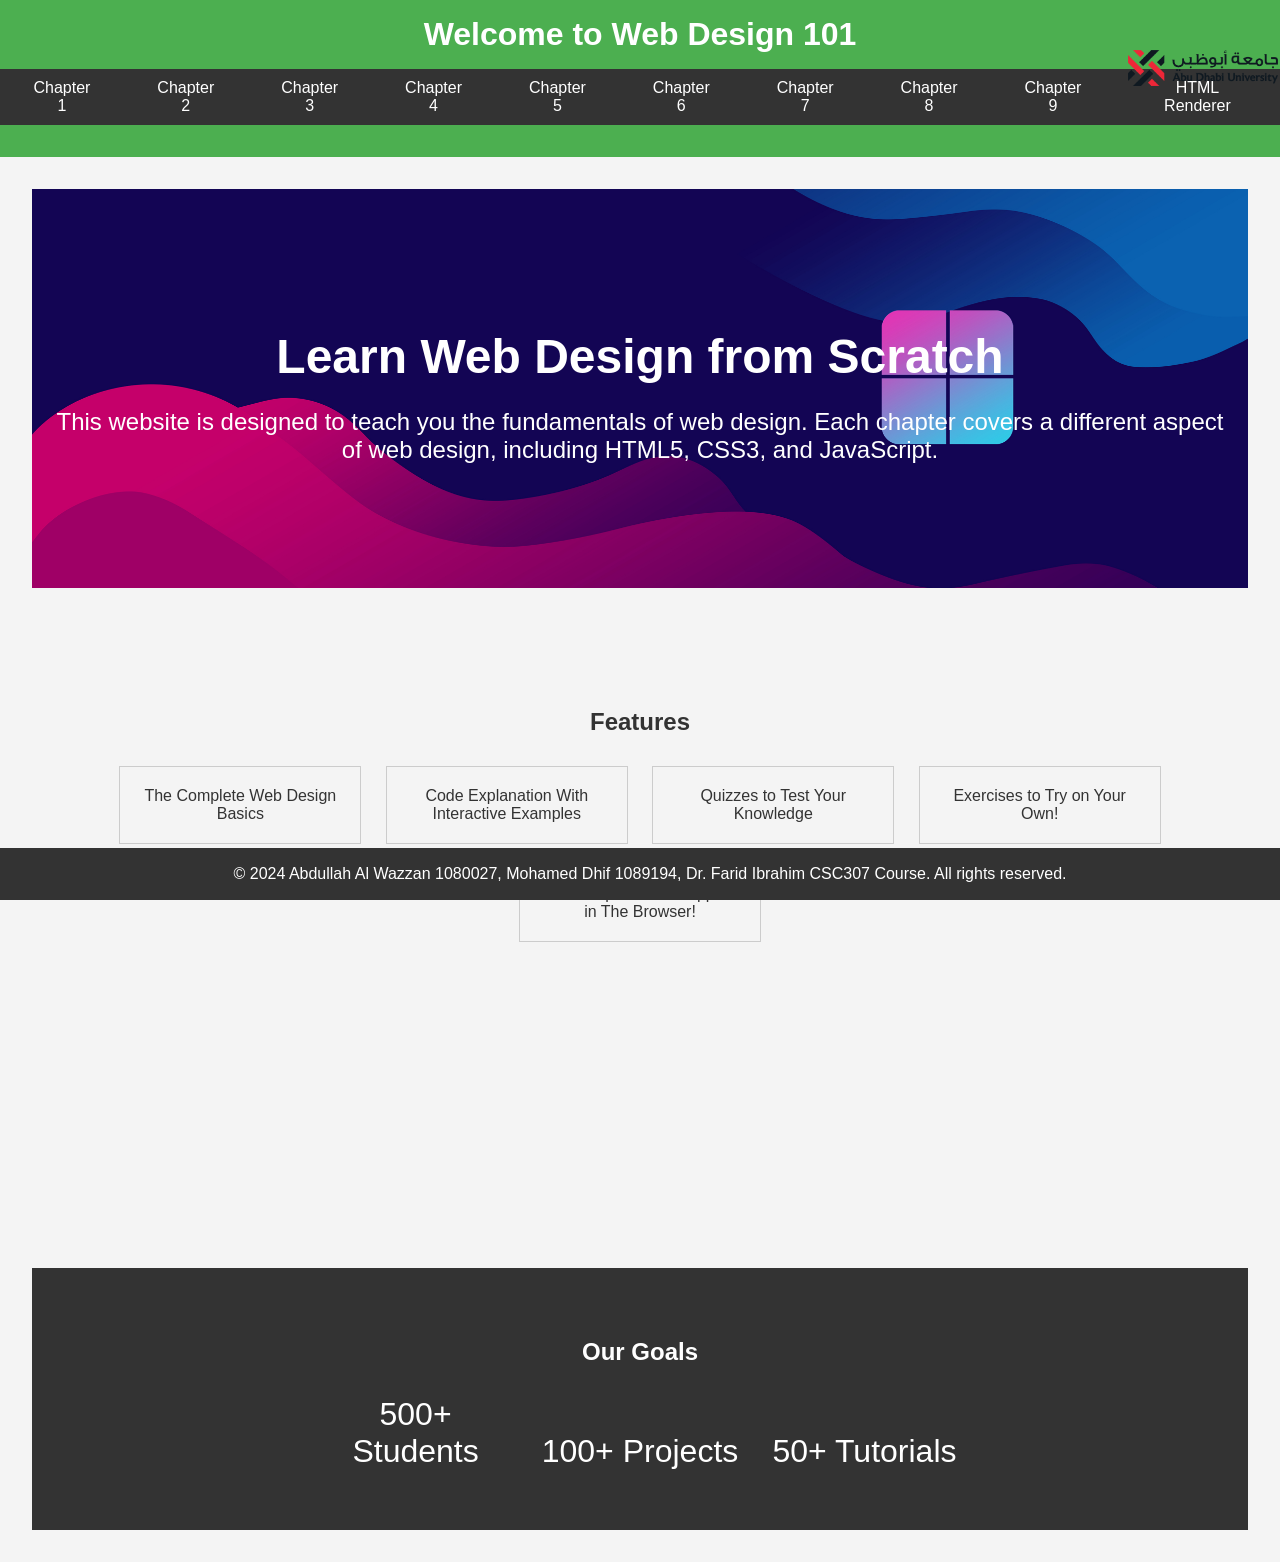
<file: index.html>
<!-- 
    Names: Abdullah Al Wazzan 1080027, Mohamed Dhif 1089194 
    Course: CSC307 Web Design and Programming
    Instructor: Dr. Farid Ibrahim
-->
<!DOCTYPE html>
<html lang="en">
<head>
    <meta charset="UTF-8">
    <meta name="viewport" content="width=device-width, initial-scale=1.0">
    <title>Introduction to Web Design</title>
    <link rel="stylesheet" href="styles.css">
    <script src="script.js" defer></script>
    <style>
        /* Styles for the moving logo */
        .logo {
            position: absolute;
            top: 50px;
            right: 2px;
            width: 150px;
            height: auto;
            animation: moveLogo 5s infinite;
        }

        @keyframes moveLogo {
            0% {
                transform: translate(0, 0);
            }
            25% {
                transform: translate(-50px, -50px);
            }
            50% {
                transform: translate(-100px, 0);
            }
            75% {
                transform: translate(-50px, 50px);
            }
            100% {
                transform: translate(0, 0);
            }
        }


    </style>
</head>
<body>
    <header>
        <h1>Welcome to Web Design 101</h1>
        <nav>
            <ul>
                <li><a href="chapter1.html">Chapter 1</a></li>
                <li><a href="chapter2.html">Chapter 2</a></li>
                <li><a href="chapter3.html">Chapter 3</a></li>
                <li><a href="chapter4.html">Chapter 4</a></li>
                <li><a href="chapter5.html">Chapter 5</a></li>
                <li><a href="chapter6.html">Chapter 6</a></li>
                <li><a href="chapter7.html">Chapter 7</a></li>
                <li><a href="chapter8.html">Chapter 8</a></li>
                <li><a href="chapter9.html">Chapter 9</a></li>
                <li><a href="html_renderer.html">HTML Renderer</a></li>
            </ul>
        </nav>
    </header>
    <main>
        <!-- Hero Section -->
        <section class="hero">
            <h2>Learn Web Design from Scratch</h2>
            <p>This website is designed to teach you the fundamentals of web design. Each chapter covers a different aspect of web design, including HTML5, CSS3, and JavaScript.</p>
        </section>
        <!-- Features Section -->
        <section class="features">
            <h2>Features</h2>
            <ul>
                <li>
                    The Complete Web Design Basics
                    <div class="feature-details">
                        <img src="images/feat1.png" alt="Web Design Basics">
                    </div>
                </li>
                <li>
                    Code Explanation With Interactive Examples
                    <div class="feature-details">
                        <img src="images/feat2.png" alt="Code Explanation">
                    </div>
                </li>
                <li>
                    Quizzes to Test Your Knowledge
                    <div class="feature-details">
                        <img src="images/feat3.png" alt="Quizzes">
                    </div>
                </li>
                <li>
                    Exercises to Try on Your Own!
                    <div class="feature-details">
                        <img src="images/feat4.png" alt="Exercises">
                    </div>
                </li>
                <li>
                    Test Simple Code Snippets in The Browser!
                    <div class="feature-details">
                        <img src="images/feat5.png" alt="Exercises">
                    </div>
                </li>
            </ul>
        </section>
        <!-- Statistics Section -->
        <section class="statistics">
            <h2>Our Goals</h2>
            <div class="stat">500+ Students</div>
            <div class="stat">100+ Projects</div>
            <div class="stat">50+ Tutorials</div>
        </section>
    </main>
    <footer>
        <p>&copy; 2024 Abdullah Al Wazzan 1080027, Mohamed Dhif 1089194, Dr. Farid Ibrahim CSC307 Course. All rights reserved.</p>
    </footer>
    <!-- Logo Image -->
    <img src="images/logo.png" alt="Logo" class="logo">

</body>
</html>
</file>
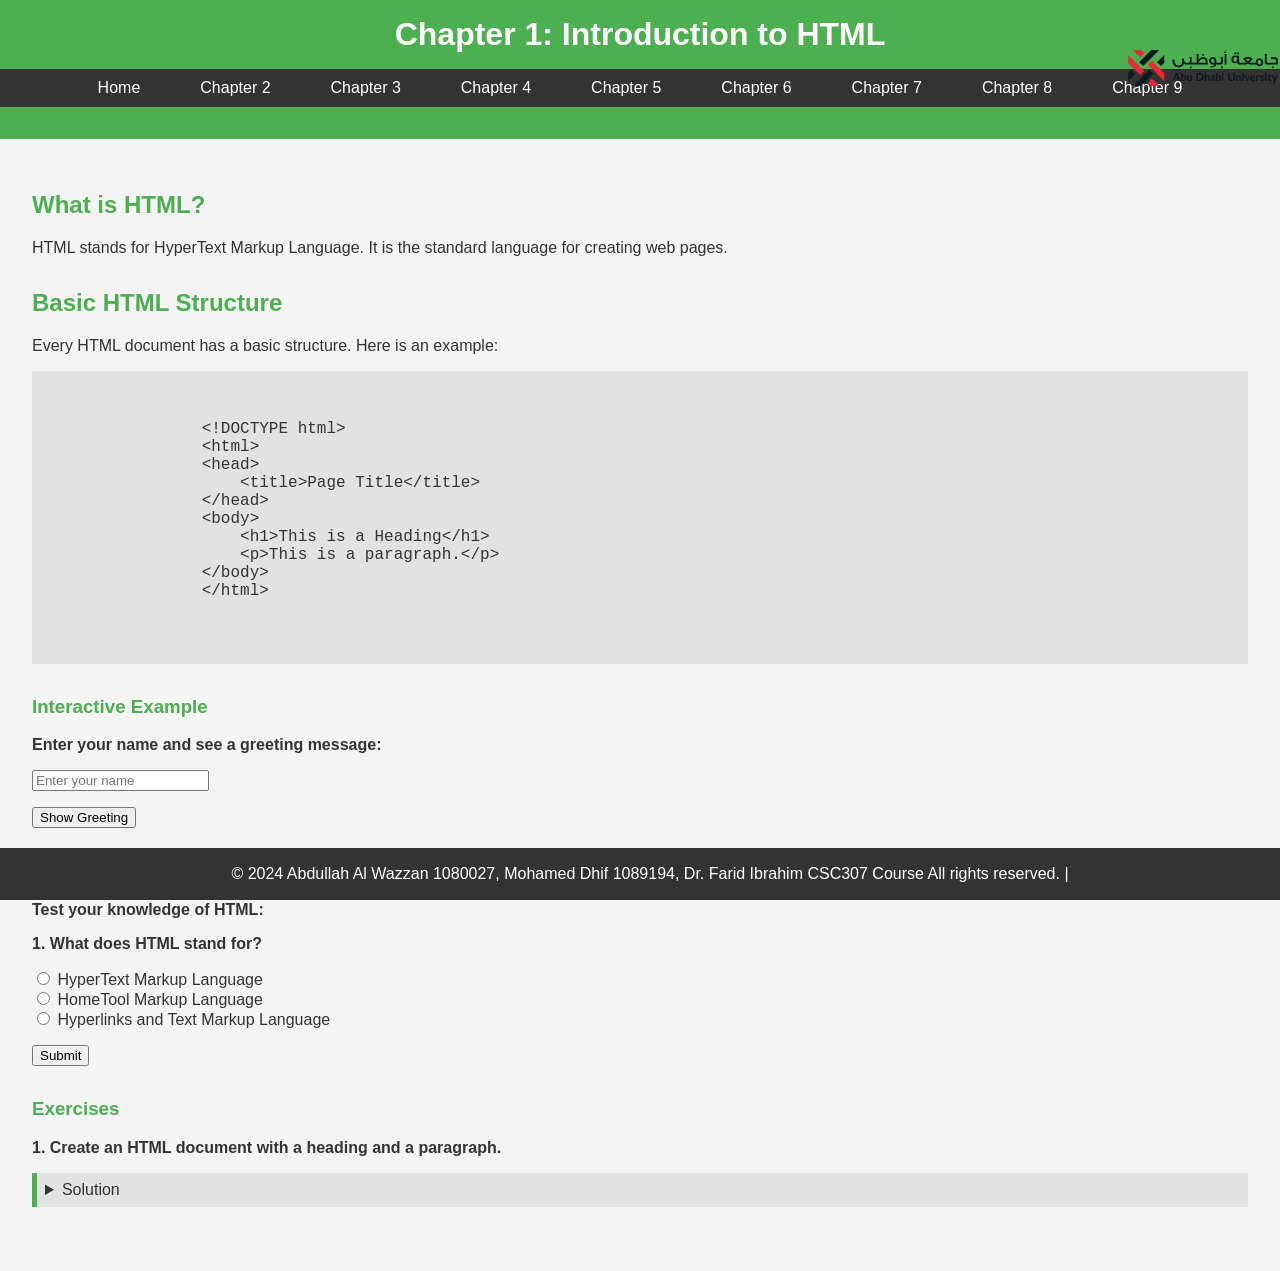
<file: chapter1.html>
<!-- 
    Names: Abdullah Al Wazzan 1080027, Mohamed Dhif 1089194 
    Course: CSC307 Web Design and Programming
    Instructor: Dr. Farid Ibrahim
-->
<!DOCTYPE html>
<html lang="en">
<head>
    <meta charset="UTF-8">
    <meta name="viewport" content="width=device-width, initial-scale=1.0">
    <title>Chapter 1: Introduction to HTML</title>
    <link rel="stylesheet" href="styles.css">
    <script src="script.js" defer></script>
</head>
<body>
    <header>

        <!-- Page Header -->
        <h1>Chapter 1: Introduction to HTML</h1>
        <nav>
            <!-- Navigation Menu -->
            <ul>
                <li><a href="index.html">Home</a></li>
                <li><a href="chapter2.html">Chapter 2</a></li>
                <li><a href="chapter3.html">Chapter 3</a></li>
                <li><a href="chapter4.html">Chapter 4</a></li>
                <li><a href="chapter5.html">Chapter 5</a></li>
                <li><a href="chapter6.html">Chapter 6</a></li>
                <li><a href="chapter7.html">Chapter 7</a></li>
                <li><a href="chapter8.html">Chapter 8</a></li>
                <li><a href="chapter9.html">Chapter 9</a></li>
            </ul>
        </nav>
    </header>
    <main>

        <!-- Introduction Section -->
        <section class="content">
            <h2>What is HTML?</h2>
            <p>HTML stands for HyperText Markup Language. It is the standard language for creating web pages.</p>
        </section>
        <!-- Basic HTML Structure -->
        <section class="content">
            <h2>Basic HTML Structure</h2>
            <p>Every HTML document has a basic structure. Here is an example:</p>
            <pre>
                <code>
                &lt;!DOCTYPE html&gt;
                &lt;html&gt;
                &lt;head&gt;
                    &lt;title&gt;Page Title&lt;/title&gt;
                &lt;/head&gt;
                &lt;body&gt;
                    &lt;h1&gt;This is a Heading&lt;/h1&gt;
                    &lt;p&gt;This is a paragraph.&lt;/p&gt;
                &lt;/body&gt;
                &lt;/html&gt;
                </code>
            </pre>
        </section>

        <!-- Interactive Example -->
        <section class="interactive">
            <h3>Interactive Example</h3>
            <p>Enter your name and see a greeting message:</p>
            <input type="text" id="nameInput" placeholder="Enter your name">
            <button onclick="showGreeting()">Show Greeting</button>
            <p id="greeting"></p>
        </section>

        <!-- Quiz Section -->
        <section class="quiz">
            <h3>Quiz</h3>
            <p>Test your knowledge of HTML:</p>
            <form id="quizForm">
                <p>1. What does HTML stand for?</p>
                <input type="radio" name="question1" value="a"> HyperText Markup Language<br>
                <input type="radio" name="question1" value="b"> HomeTool Markup Language<br>
                <input type="radio" name="question1" value="c"> Hyperlinks and Text Markup Language<br>
                <button type="button" onclick="checkQuiz(1)">Submit</button>
            </form>
            <p id="quizResult"></p>
        </section>

        <!-- Exercises Section -->
        <section class="exercises">
            <h3>Exercises</h3>

            <!-- Exercise 1 -->
            <div class="exercise">
                <p>1. Create an HTML document with a heading and a paragraph.</p>
                <details>
                    <summary>Solution</summary>
                    <pre>
                        <code>
                        &lt;!DOCTYPE html&gt;
                        &lt;html lang="en"&gt;
                        &lt;head&gt;
                            &lt;meta charset="UTF-8"&gt;
                            &lt;title&gt;My First HTML&lt;/title&gt;
                        &lt;/head&gt;
                        &lt;body&gt;
                            &lt;h1&gt;My First Heading&lt;/h1&gt;
                            &lt;p&gt;My first paragraph.&lt;/p&gt;
                        &lt;/body&gt;
                        &lt;/html&gt;
                        </code>
                    </pre>
                </details>
            </div>
        </section>
    </main>
    <footer>
        <p>&copy; 2024 Abdullah Al Wazzan 1080027, Mohamed Dhif 1089194, Dr. Farid Ibrahim CSC307 Course All rights reserved. |</p>
    </footer>
    <img src="images/logo.png" alt="Logo" class="logo">
</body>
</html>
</file>
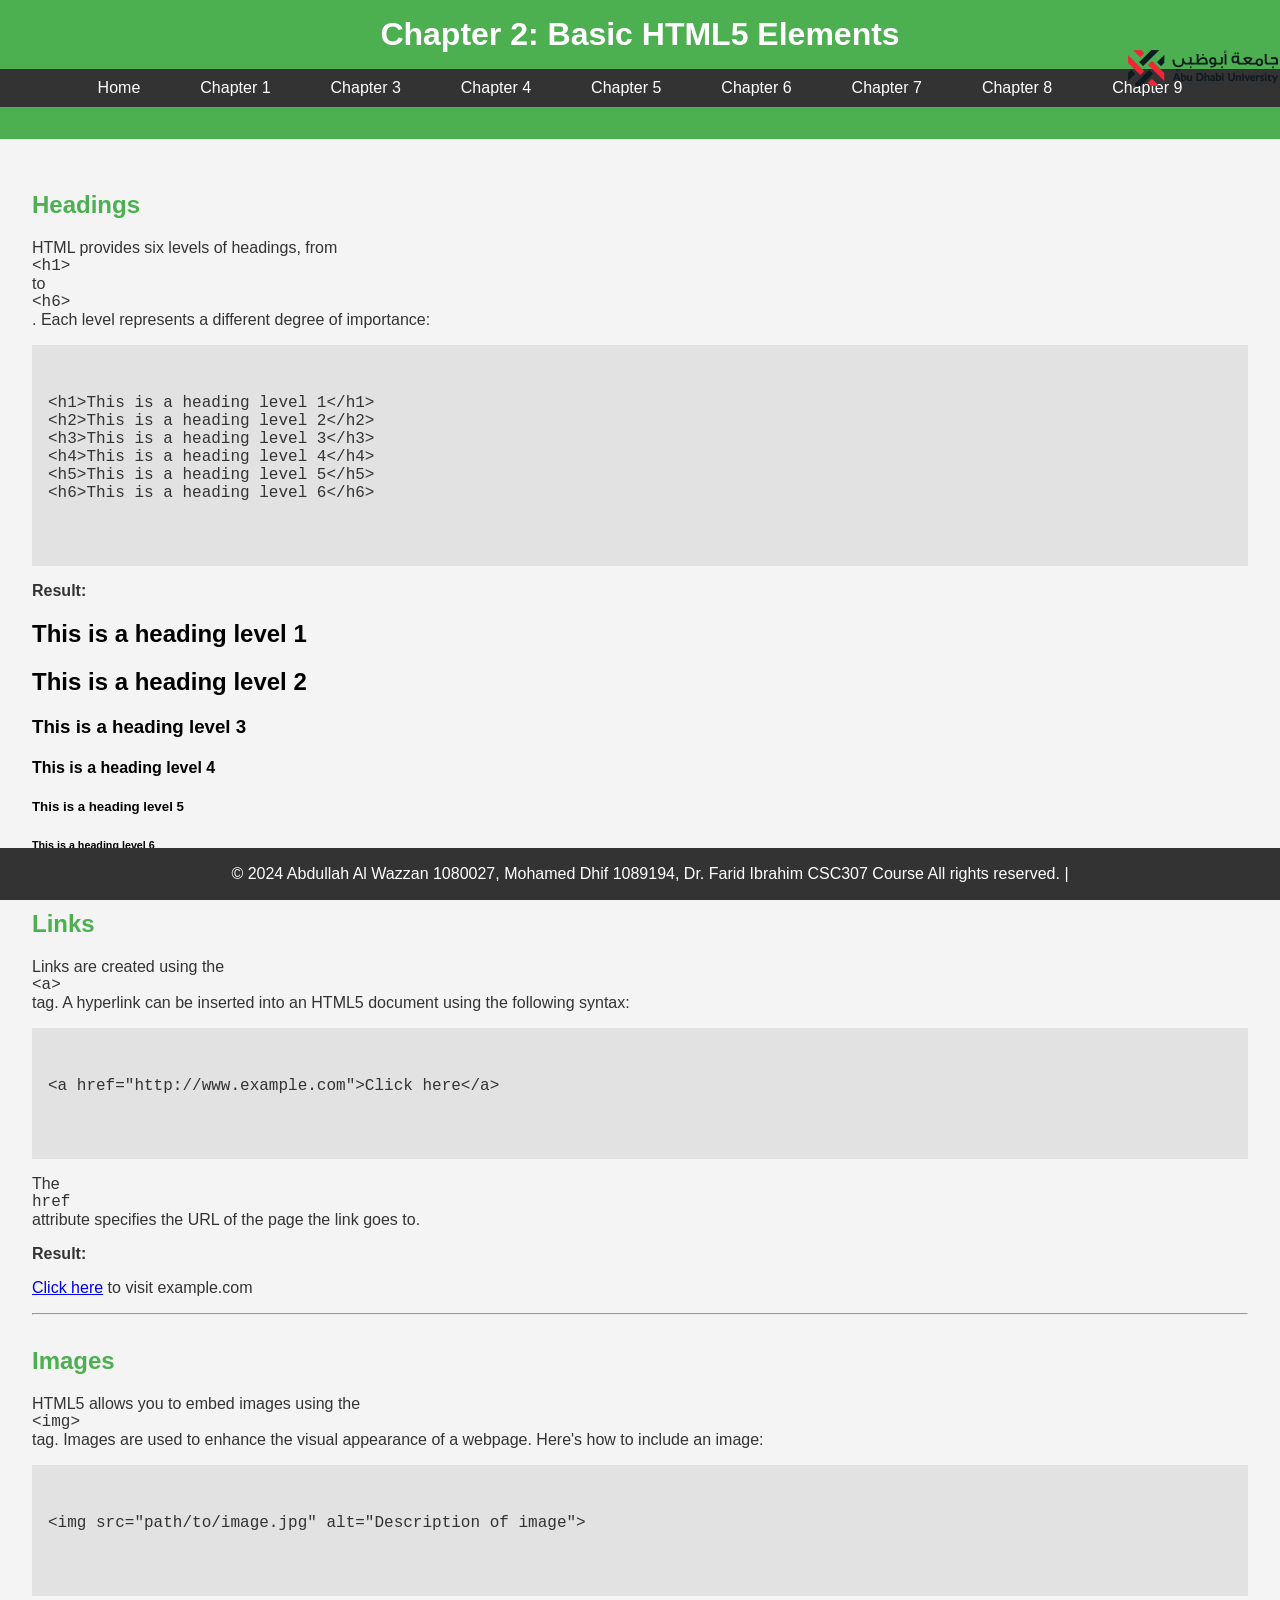
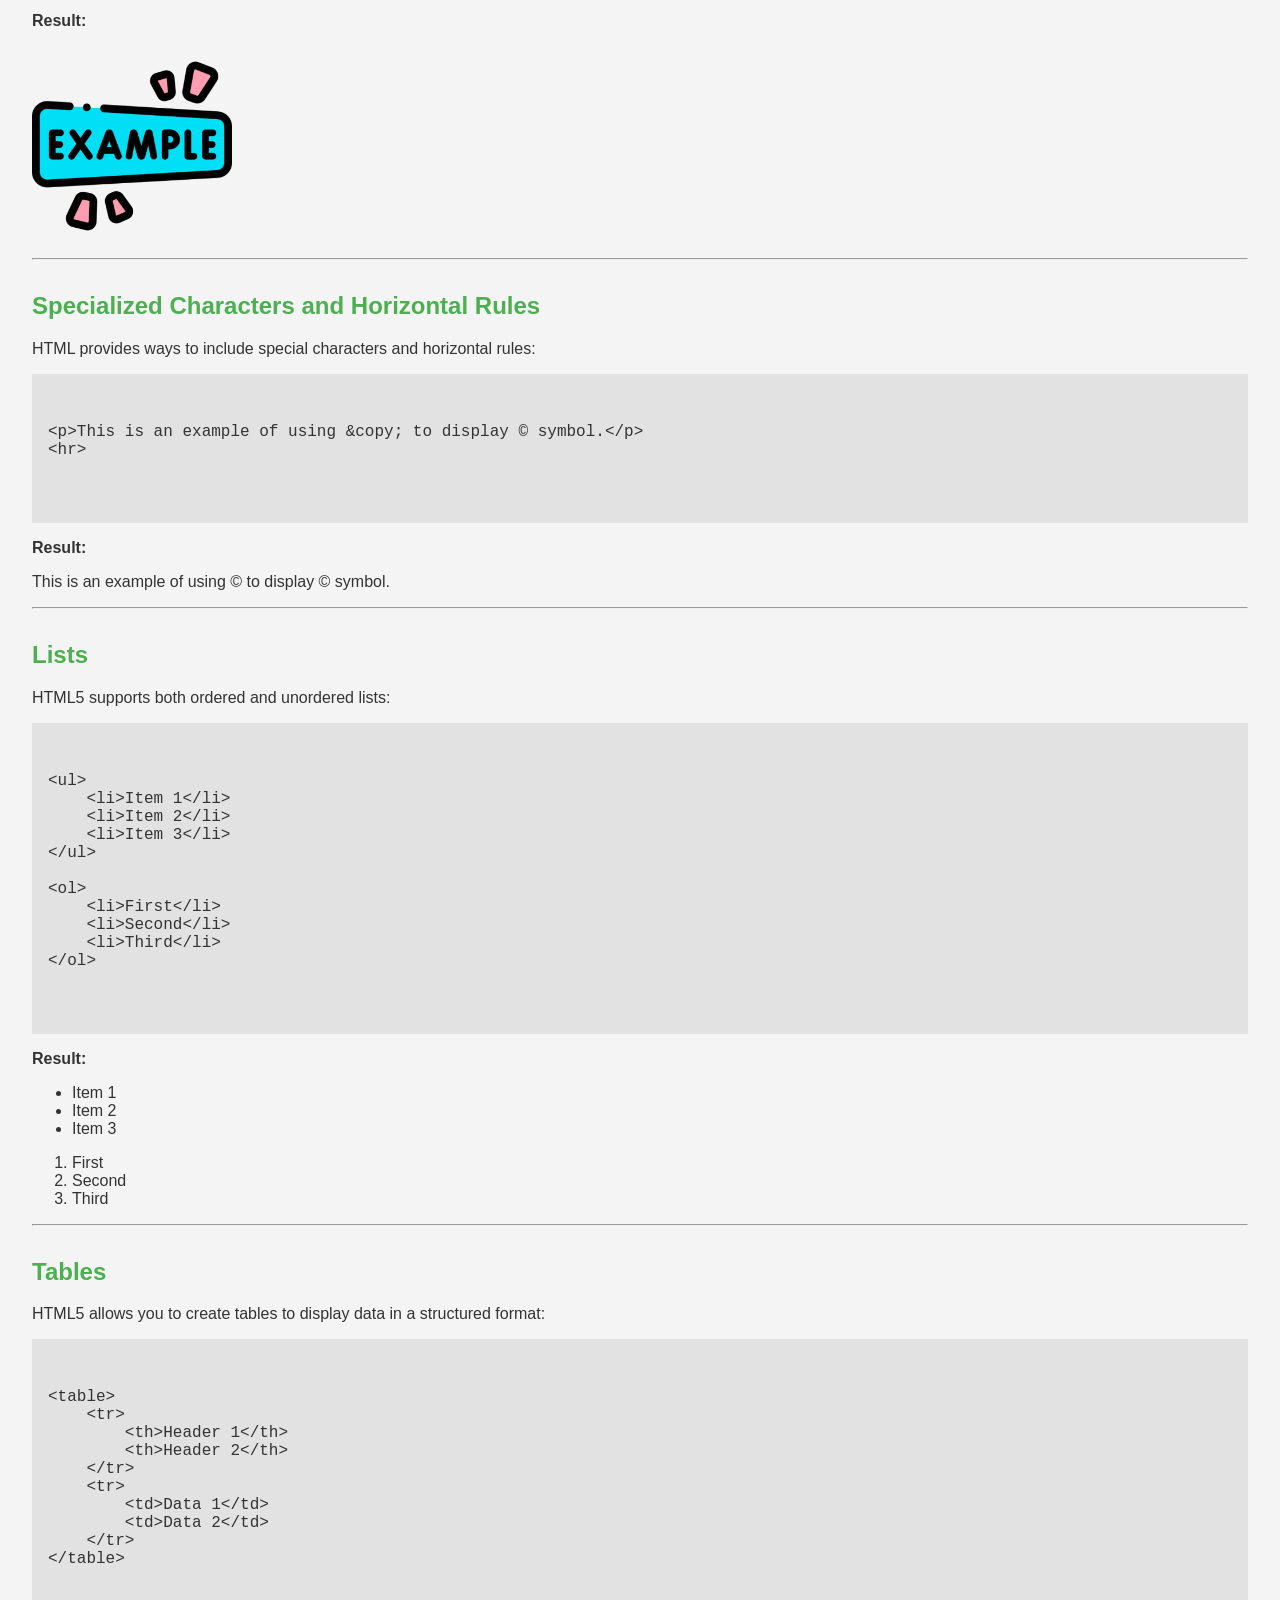
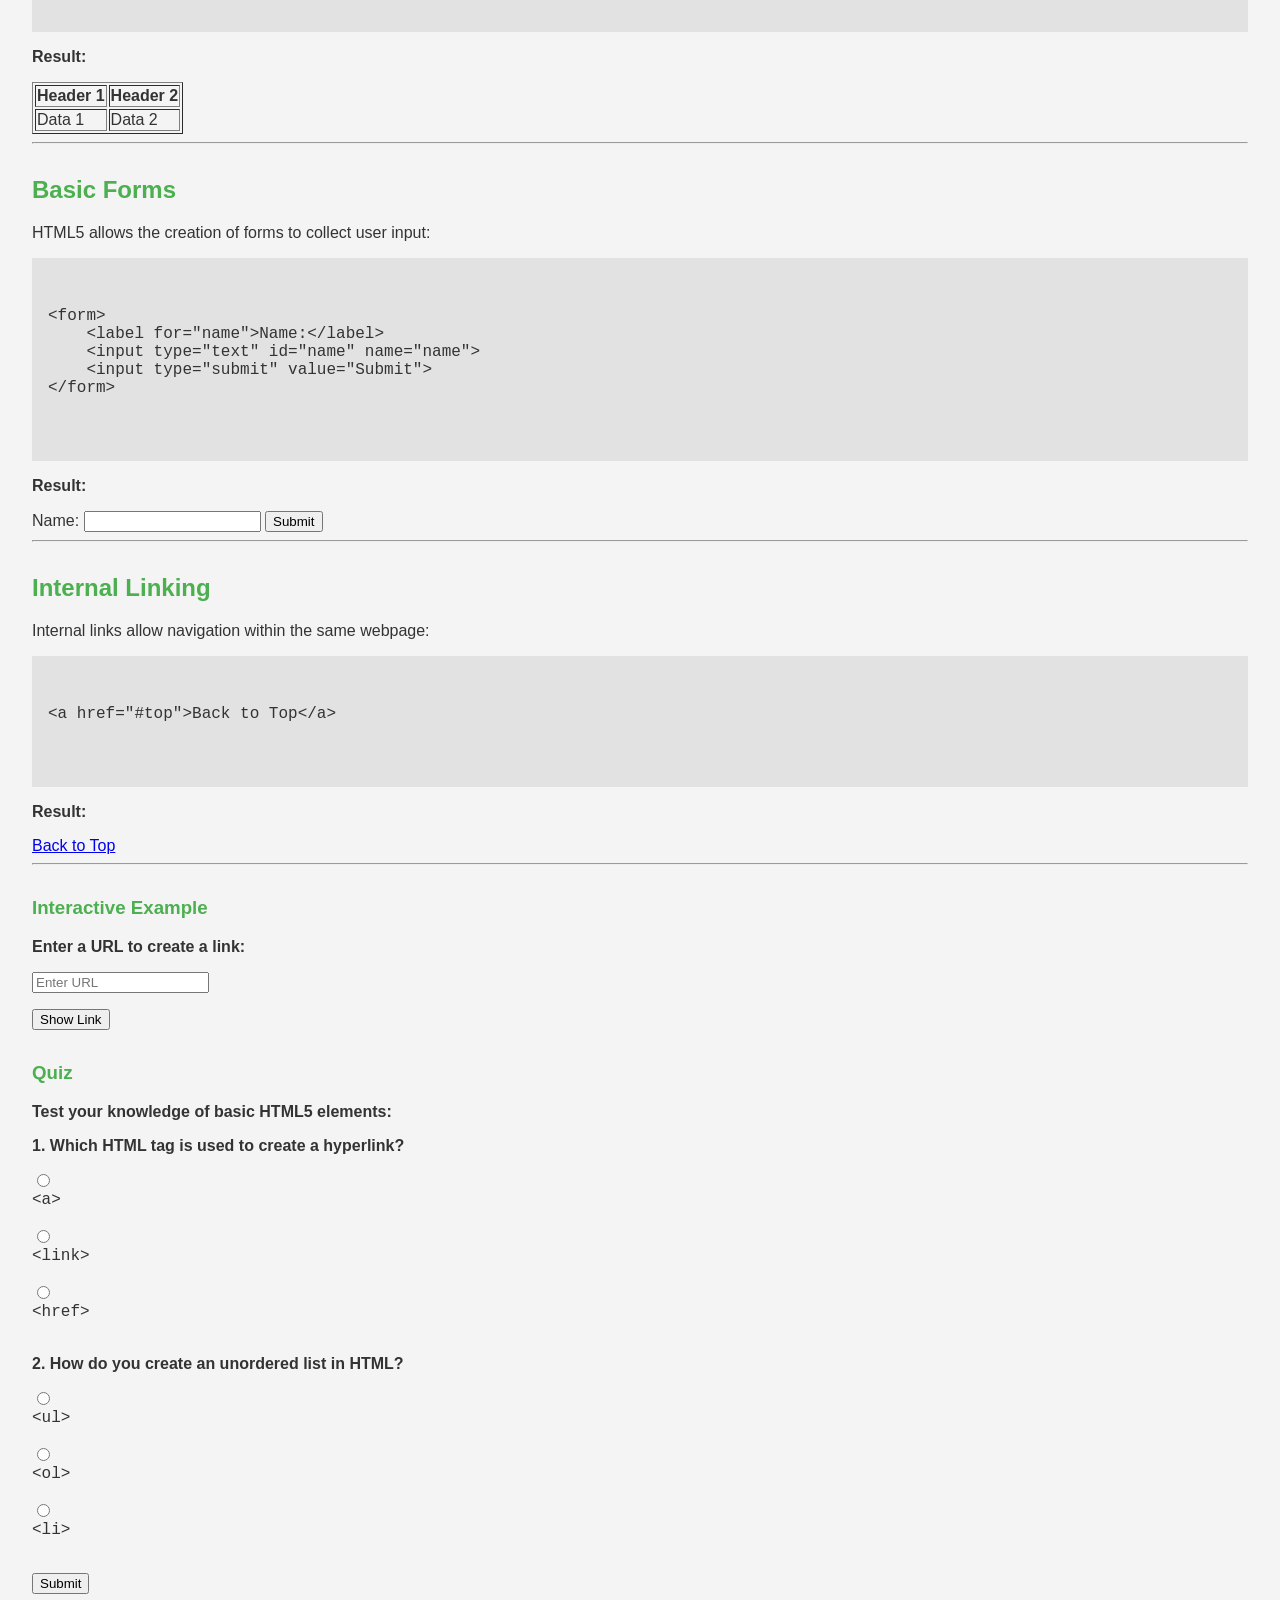
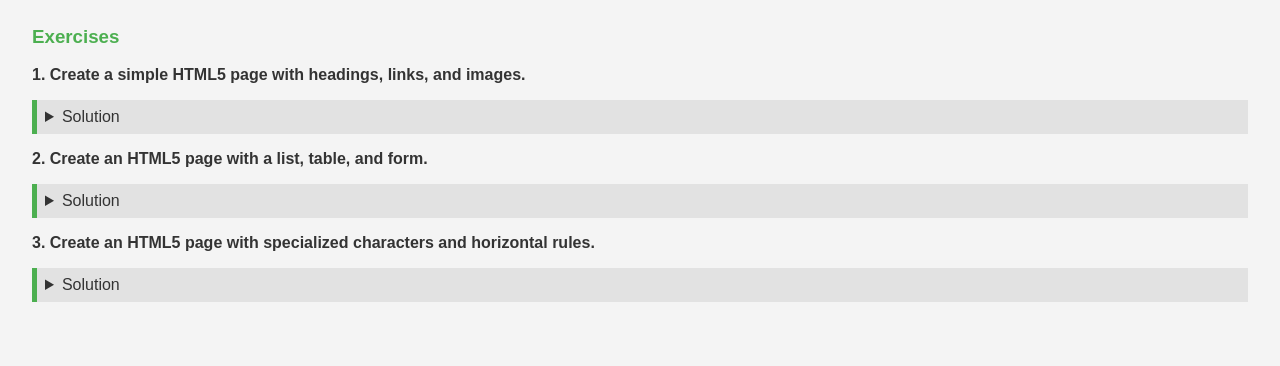
<file: chapter2.html>
<!-- 
    Names: Abdullah Al Wazzan 1080027, Mohamed Dhif 1089194 
    Course: CSC307 Web Design and Programming
    Instructor: Dr. Farid Ibrahim
-->
<!DOCTYPE html>
<html lang="en">
<head>
    <meta charset="UTF-8">
    <meta name="viewport" content="width=device-width, initial-scale=1.0">
    <title>Chapter 2: Basic HTML5 Elements</title>
    <link rel="stylesheet" href="styles.css">
    <script src="script.js" defer></script>
</head>
<body>
    <header>
        <h1>Chapter 2: Basic HTML5 Elements</h1>
        <nav>
            <ul>
                <li><a href="index.html">Home</a></li>
                <li><a href="chapter1.html">Chapter 1</a></li>
                <li><a href="chapter3.html">Chapter 3</a></li>
                <li><a href="chapter4.html">Chapter 4</a></li>
                <li><a href="chapter5.html">Chapter 5</a></li>
                <li><a href="chapter6.html">Chapter 6</a></li>
                <li><a href="chapter7.html">Chapter 7</a></li>
                <li><a href="chapter8.html">Chapter 8</a></li>
                <li><a href="chapter9.html">Chapter 9</a></li>
            </ul>
        </nav>
    </header>
    <main>
        <section class="content">
            <h2>Headings</h2>
            <p>HTML provides six levels of headings, from <code>&lt;h1&gt;</code> to <code>&lt;h6&gt;</code>. Each level represents a different degree of importance:</p>
            <pre>
                <code>
&lt;h1&gt;This is a heading level 1&lt;/h1&gt;
&lt;h2&gt;This is a heading level 2&lt;/h2&gt;
&lt;h3&gt;This is a heading level 3&lt;/h3&gt;
&lt;h4&gt;This is a heading level 4&lt;/h4&gt;
&lt;h5&gt;This is a heading level 5&lt;/h5&gt;
&lt;h6&gt;This is a heading level 6&lt;/h6&gt;
                </code>
            </pre>
            <p><strong>Result:</strong></p>
            <h1 style="color:black">This is a heading level 1</h1>
            <h2 style="color:black">This is a heading level 2</h2>
            <h3 style="color:black">This is a heading level 3</h3>
            <h4 style="color:black">This is a heading level 4</h4>
            <h5 style="color:black">This is a heading level 5</h5>
            <h6 style="color:black">This is a heading level 6</h6>
            <hr>
        </section>

        <section class="content">
            <h2 id="links">Links</h2>
            <p>Links are created using the <code>&lt;a&gt;</code> tag. A hyperlink can be inserted into an HTML5 document using the following syntax:</p>
            <pre>
                <code>
&lt;a href="http://www.example.com"&gt;Click here&lt;/a&gt;
                </code>
            </pre>
            <p>The <code>href</code> attribute specifies the URL of the page the link goes to.</p>
            <p><strong>Result:</strong></p>
            <p><a href="http://www.example.com">Click here</a> to visit example.com</p>
            <hr>
        </section>

        <section class="content">
            <h2>Images</h2>
            <p>HTML5 allows you to embed images using the <code>&lt;img&gt;</code> tag. Images are used to enhance the visual appearance of a webpage. Here's how to include an image:</p>
            <pre>
                <code>
&lt;img src="path/to/image.jpg" alt="Description of image"&gt;
                </code>
            </pre>
            <p><strong>Result:</strong></p>
            <img src="images/example.png" alt="Example Image" height="200px">
            <hr>
        </section>

        <section class="content">
            <h2>Specialized Characters and Horizontal Rules</h2>
            <p>HTML provides ways to include special characters and horizontal rules:</p>
            <pre>
                <code>
&lt;p&gt;This is an example of using &amp;copy; to display © symbol.&lt;/p&gt;
&lt;hr&gt; <!-- Horizontal Rule -->
                </code>
            </pre>
            <p><strong>Result:</strong></p>
            <p>This is an example of using &copy; to display © symbol.</p>
            <hr>
        </section>

        <section class="content">
            <h2>Lists</h2>
            <p>HTML5 supports both ordered and unordered lists:</p>
            <pre>
                <code>
&lt;ul&gt;
    &lt;li&gt;Item 1&lt;/li&gt;
    &lt;li&gt;Item 2&lt;/li&gt;
    &lt;li&gt;Item 3&lt;/li&gt;
&lt;/ul&gt;

&lt;ol&gt;
    &lt;li&gt;First&lt;/li&gt;
    &lt;li&gt;Second&lt;/li&gt;
    &lt;li&gt;Third&lt;/li&gt;
&lt;/ol&gt;
                </code>
            </pre>
            <p><strong>Result:</strong></p>
            <ul>
                <li>Item 1</li>
                <li>Item 2</li>
                <li>Item 3</li>
            </ul>
            <ol>
                <li>First</li>
                <li>Second</li>
                <li>Third</li>
            </ol>
            <hr>
        </section>

        <section class="content">
            <h2>Tables</h2>
            <p>HTML5 allows you to create tables to display data in a structured format:</p>
            <pre>
                <code>
&lt;table&gt;
    &lt;tr&gt;
        &lt;th&gt;Header 1&lt;/th&gt;
        &lt;th&gt;Header 2&lt;/th&gt;
    &lt;/tr&gt;
    &lt;tr&gt;
        &lt;td&gt;Data 1&lt;/td&gt;
        &lt;td&gt;Data 2&lt;/td&gt;
    &lt;/tr&gt;
&lt;/table&gt;
                </code>
            </pre>
            <p><strong>Result:</strong></p>
            <table border="1 solid">
                <tr>
                    <th>Header 1</th>
                    <th>Header 2</th>
                </tr>
                <tr>
                    <td>Data 1</td>
                    <td>Data 2</td>
                </tr>
            </table>
            <hr>
        </section>

        <section class="content">
            <h2>Basic Forms</h2>
            <p>HTML5 allows the creation of forms to collect user input:</p>
            <pre>
                <code>
&lt;form&gt;
    &lt;label for="name"&gt;Name:&lt;/label&gt;
    &lt;input type="text" id="name" name="name"&gt;
    &lt;input type="submit" value="Submit"&gt;
&lt;/form&gt;
                </code>
            </pre>
            <p><strong>Result:</strong></p>
            <form>
                <label for="name">Name:</label>
                <input type="text" id="name" name="name">
                <input type="submit" value="Submit">
            </form>
            <hr>
        </section>

        <section class="content">
            <h2>Internal Linking</h2>
            <p>Internal links allow navigation within the same webpage:</p>
            <pre>
                <code>
&lt;a href="#top"&gt;Back to Top&lt;/a&gt;
                </code>
            </pre>
            <p><strong>Result:</strong></p>
            <a href="#top">Back to Top</a>
            <hr>
        </section>

        <section class="interactive">
            <h3>Interactive Example</h3>
            <p>Enter a URL to create a link:</p>
            <input type="text" id="urlInput" placeholder="Enter URL">
            <button onclick="showLink()">Show Link</button>
            <p id="link"></p>
        </section>

        <section class="quiz">
            <h3>Quiz</h3>
            <p>Test your knowledge of basic HTML5 elements:</p>
            <form id="quizForm">
                <p>1. Which HTML tag is used to create a hyperlink?</p>
                <input type="radio" name="question1" value="a"> <code>&lt;a&gt;</code><br>
                <input type="radio" name="question1" value="b"> <code>&lt;link&gt;</code><br>
                <input type="radio" name="question1" value="c"> <code>&lt;href&gt;</code><br>

                <p>2. How do you create an unordered list in HTML?</p>
                <input type="radio" name="question2" value="a"> <code>&lt;ul&gt;</code><br>
                <input type="radio" name="question2" value="b"> <code>&lt;ol&gt;</code><br>
                <input type="radio" name="question2" value="c"> <code>&lt;li&gt;</code><br>

                <button type="button" onclick="checkQuiz(2)">Submit</button>
            </form>
            <p id="quizResult"></p>
        </section>

        <section class="exercises">
            <h3>Exercises</h3>
            <div class="exercise">
                <p>1. Create a simple HTML5 page with headings, links, and images.</p>
                <details>
                    <summary>Solution</summary>
                    <pre>
                        <code>
&lt;!DOCTYPE html&gt;
&lt;html lang="en"&gt;
&lt;head&gt;
    &lt;meta charset="UTF-8"&gt;
    &lt;title&gt;Simple Page&lt;/title&gt;
&lt;/head&gt;
&lt;body&gt;
    &lt;h1&gt;Welcome&lt;/h1&gt;
    &lt;p&gt;Visit &lt;a href="http://www.example.com"&gt;Example&lt;/a&gt;.&lt;/p&gt;
    &lt;img src="path/to/image.jpg" alt="Example Image"&gt;
&lt;/body&gt;
&lt;/html&gt;
                        </code>
                    </pre>
                </details>
            </div>
            <div class="exercise">
                <p>2. Create an HTML5 page with a list, table, and form.</p>
                <details>
                    <summary>Solution</summary>
                    <pre>
                        <code>
&lt;!DOCTYPE html&gt;
&lt;html lang="en"&gt;
&lt;head&gt;
    &lt;meta charset="UTF-8"&gt;
    &lt;title&gt;List, Table, and Form&lt;/title&gt;
&lt;/head&gt;
&lt;body&gt;
    &lt;ul&gt;
        &lt;li&gt;Item 1&lt;/li&gt;
        &lt;li&gt;Item 2&lt;/li&gt;
        &lt;li&gt;Item 3&lt;/li&gt;
    &lt;/ul&gt;
    &lt;table&gt;
        &lt;tr&gt;
            &lt;th&gt;Header 1&lt;/th&gt;
            &lt;th&gt;Header 2&lt;/th&gt;
        &lt;/tr&gt;
        &lt;tr&gt;
            &lt;td&gt;Data 1&lt;/td&gt;
            &lt;td&gt;Data 2&lt;/td&gt;
        &lt;/tr&gt;
    &lt;/table&gt;
    &lt;form&gt;
        &lt;label for="name"&gt;Name:&lt;/label&gt;
        &lt;input type="text" id="name" name="name"&gt;
        &lt;input type="submit" value="Submit"&gt;
    &lt;/form&gt;
&lt;/body&gt;
&lt;/html&gt;
                        </code>
                    </pre>
                </details>
            </div>
            <div class="exercise">
                <p>3. Create an HTML5 page with specialized characters and horizontal rules.</p>
                <details>
                    <summary>Solution</summary>
                    <pre>
                        <code>
&lt;!DOCTYPE html&gt;
&lt;html lang="en"&gt;
&lt;head&gt;
    &lt;meta charset="UTF-8"&gt;
    &lt;title&gt;Special Characters and HR&lt;/title&gt;
&lt;/head&gt;
&lt;body&gt;
    &lt;p&gt;This is an example of using &amp;copy; to display © symbol.&lt;/p&gt;
    &lt;hr&gt;
    &lt;p&gt;This is an example of using &amp;reg; to display ® symbol.&lt;/p&gt;
&lt;/body&gt;
&lt;/html&gt;
                        </code>
                    </pre>
                </details>
            </div>
        </section>
    </main>
    <footer>
        <p>&copy; 2024 Abdullah Al Wazzan 1080027, Mohamed Dhif 1089194, Dr. Farid Ibrahim CSC307 Course All rights reserved. |</p>
    </footer>
    <img src="images/logo.png" alt="Logo" class="logo">
</body>
</html>
</file>
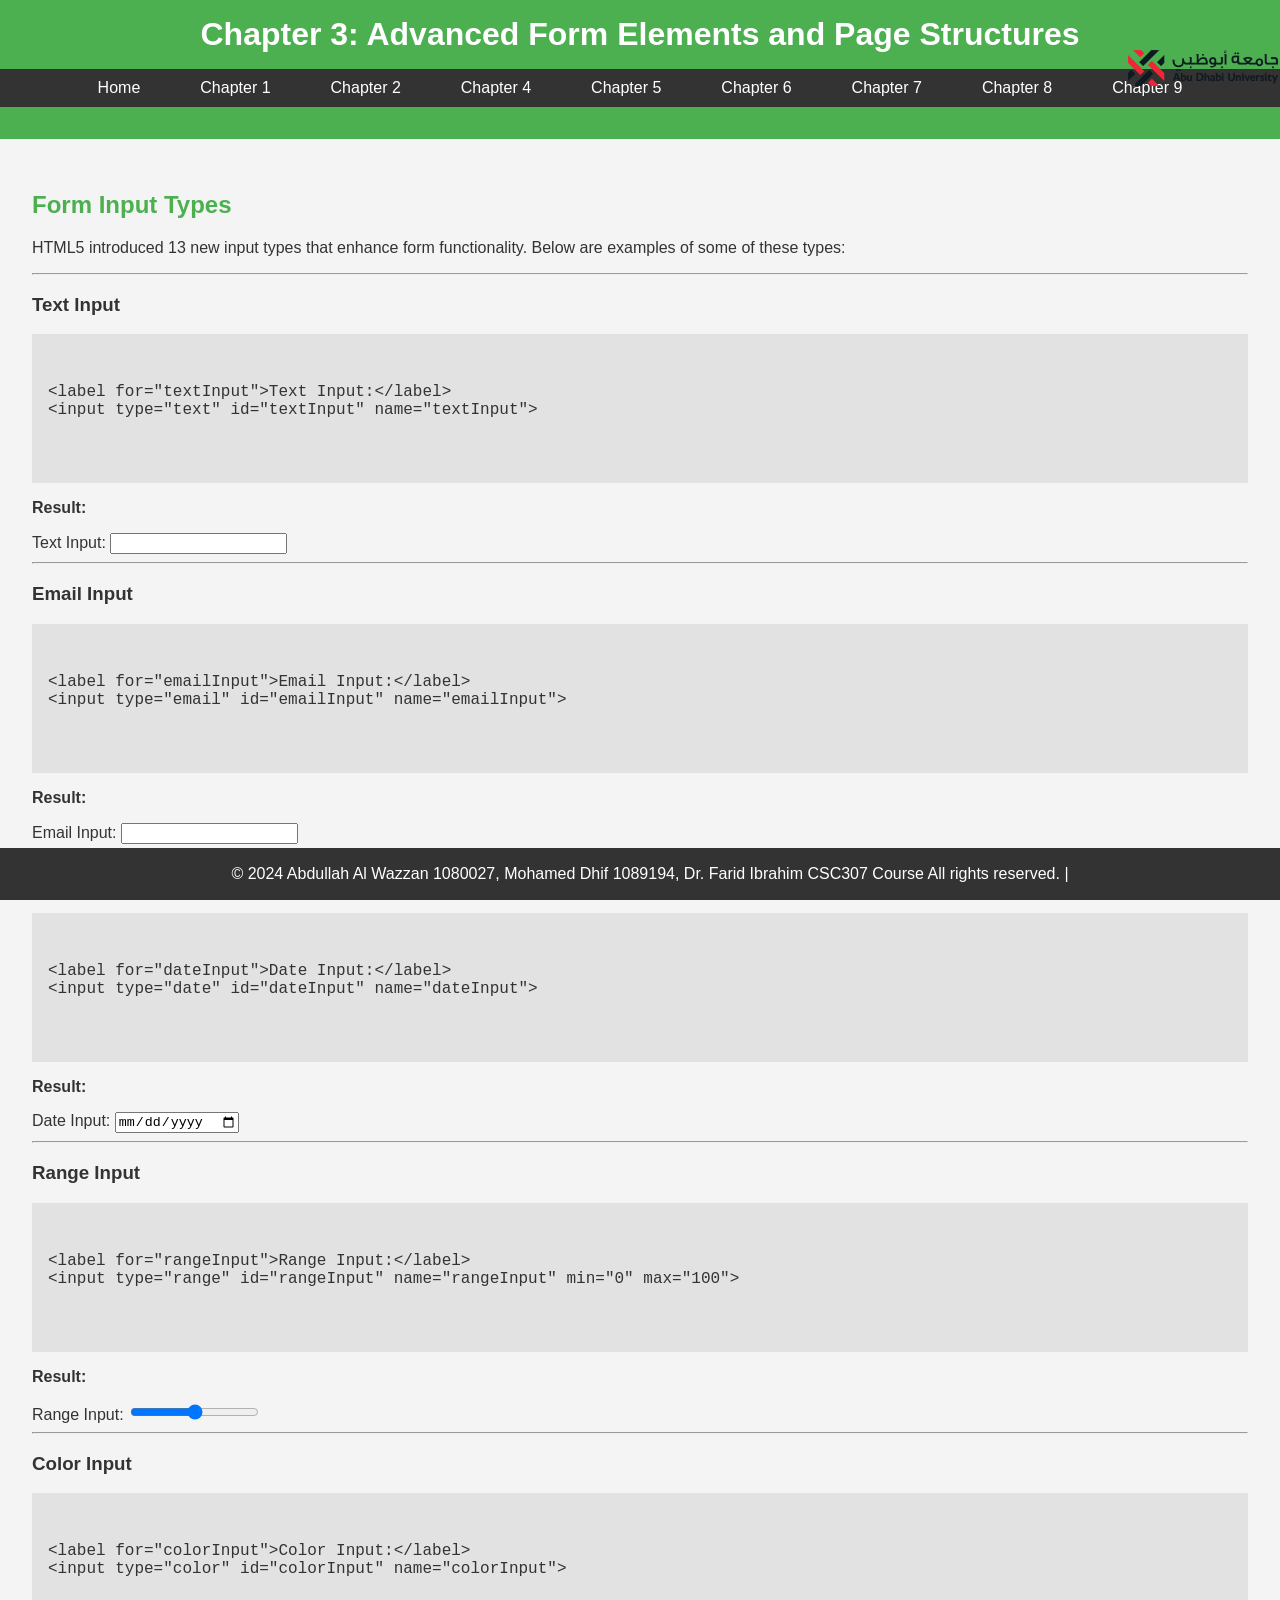
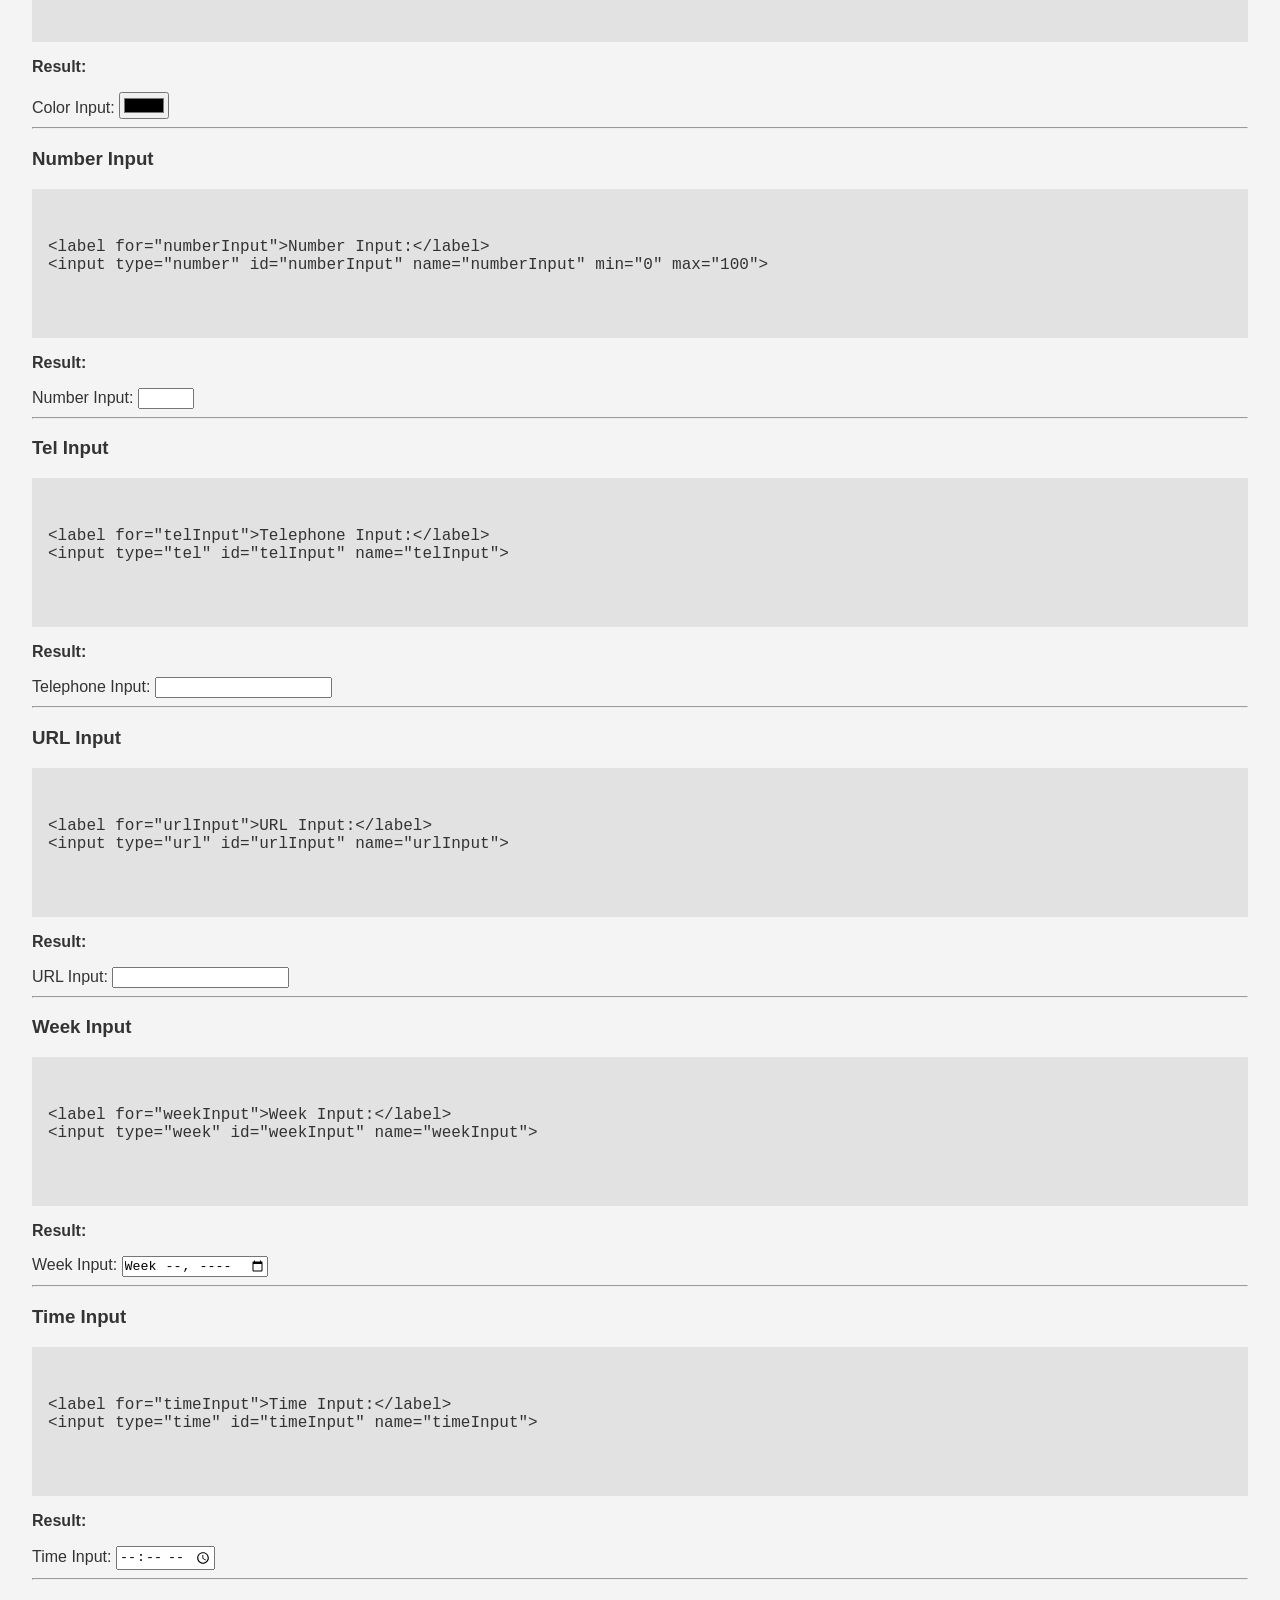
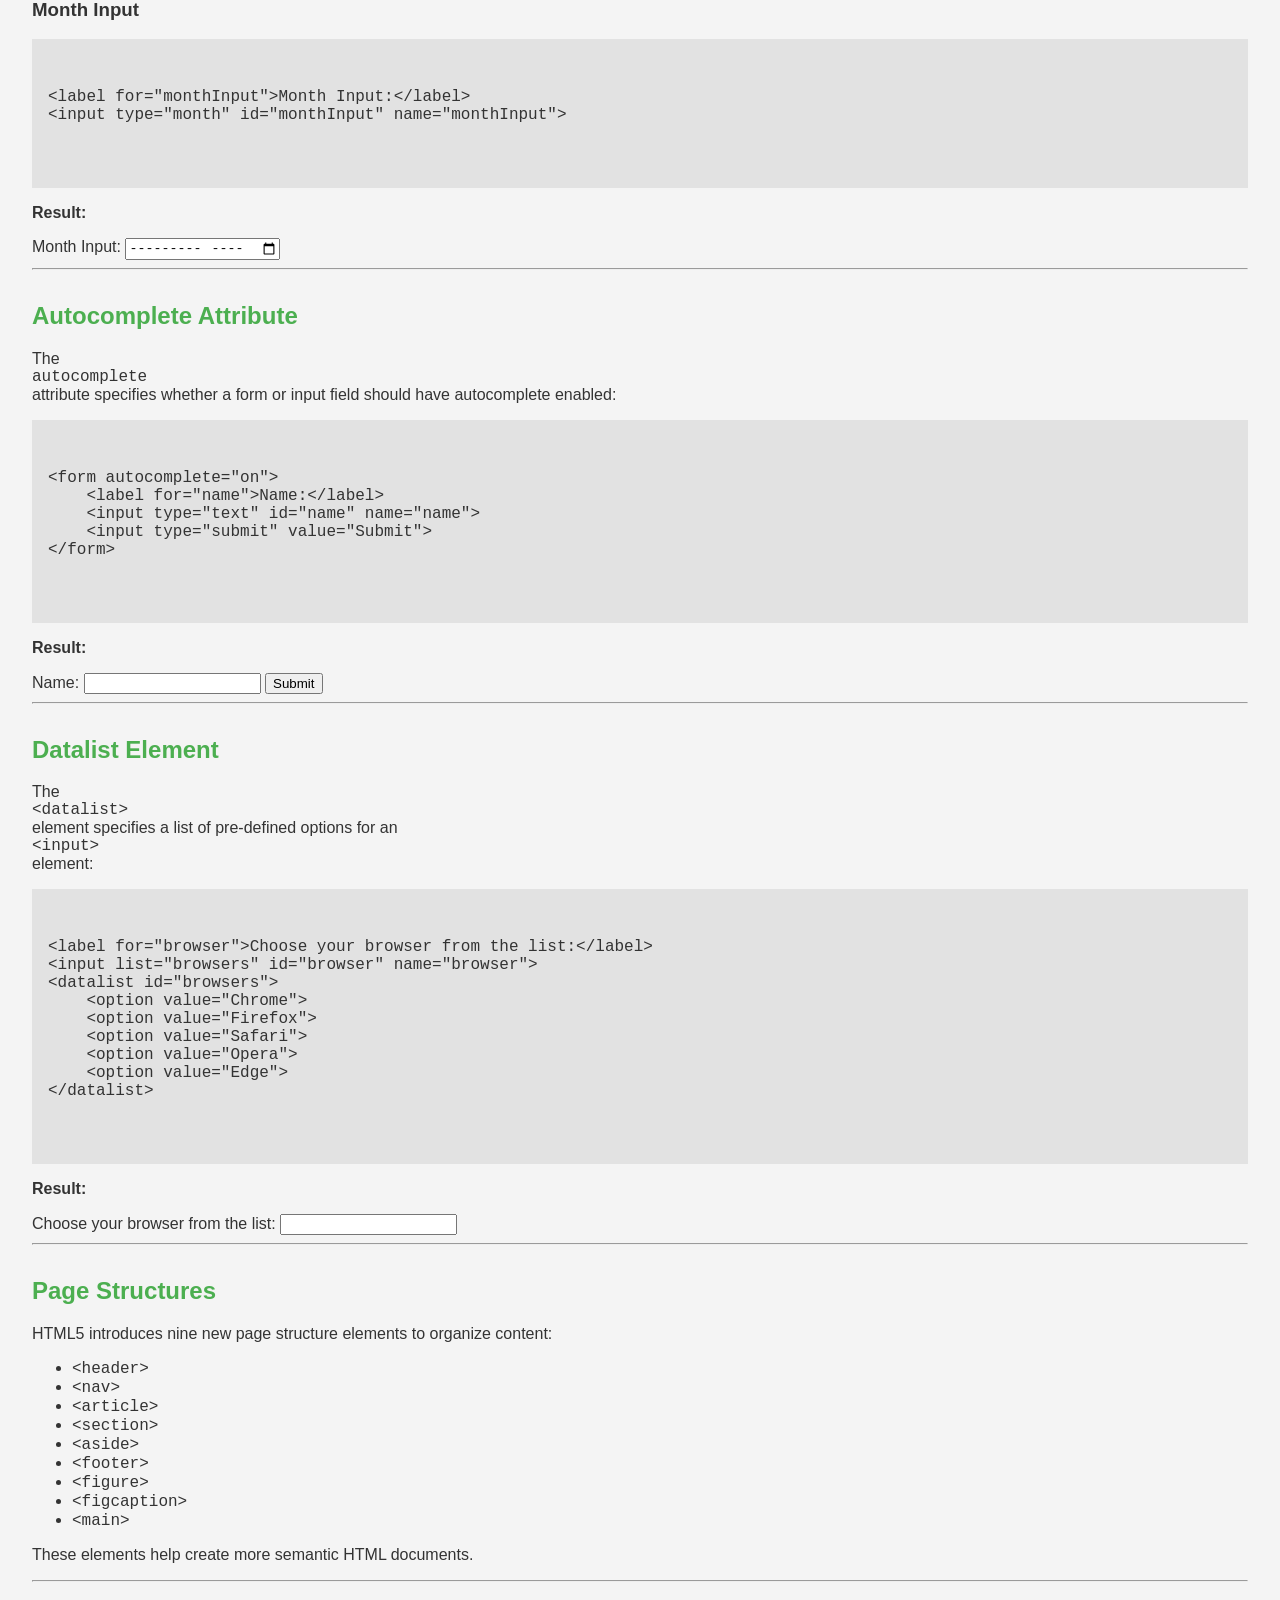
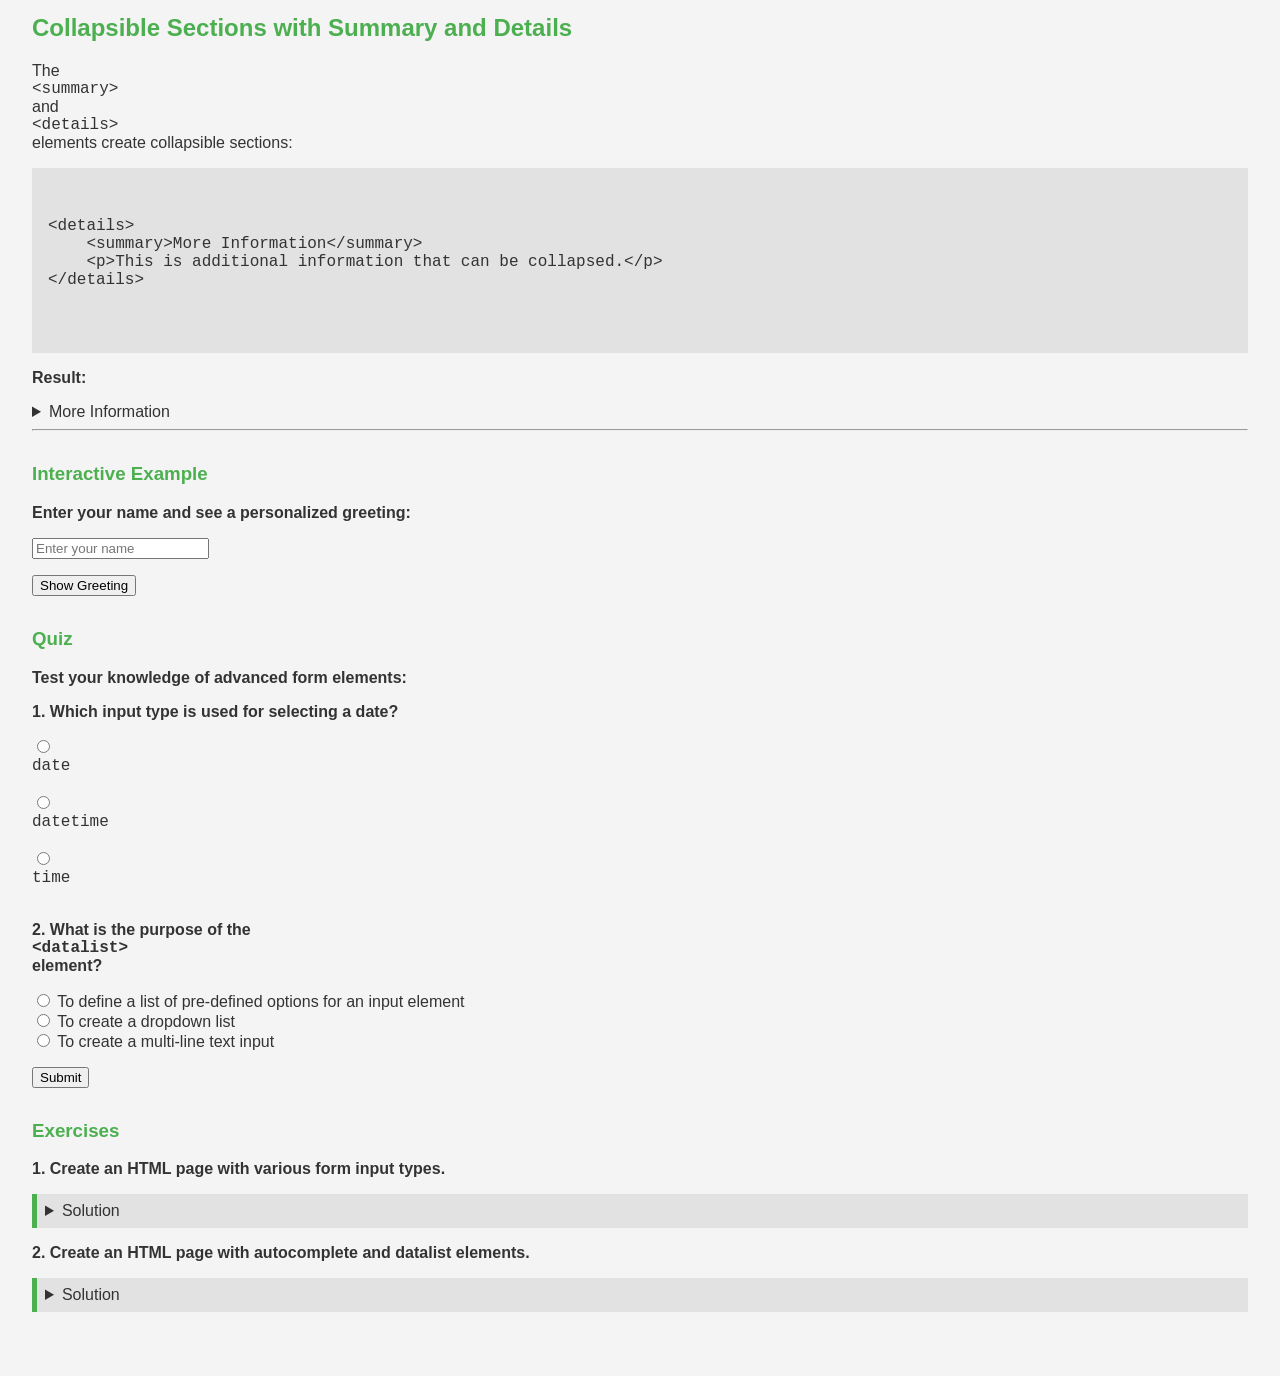
<file: chapter3.html>
<!-- 
    Names: Abdullah Al Wazzan 1080027, Mohamed Dhif 1089194 
    Course: CSC307 Web Design and Programming
    Instructor: Dr. Farid Ibrahim
-->
<!DOCTYPE html>
<html lang="en">
<head>
    <meta charset="UTF-8">
    <meta name="viewport" content="width=device-width, initial-scale=1.0">
    <title>Chapter 3: Advanced Form Elements and Page Structures</title>
    <link rel="stylesheet" href="styles.css">
    <script src="script.js" defer></script>
</head>
<body>
    <header>
        <h1>Chapter 3: Advanced Form Elements and Page Structures</h1>
        <nav>
            <ul>
                <li><a href="index.html">Home</a></li>
                <li><a href="chapter1.html">Chapter 1</a></li>
                <li><a href="chapter2.html">Chapter 2</a></li>
                <li><a href="chapter4.html">Chapter 4</a></li>
                <li><a href="chapter5.html">Chapter 5</a></li>
                <li><a href="chapter6.html">Chapter 6</a></li>
                <li><a href="chapter7.html">Chapter 7</a></li>
                <li><a href="chapter8.html">Chapter 8</a></li>
                <li><a href="chapter9.html">Chapter 9</a></li>
            </ul>
        </nav>
    </header>
    <main>
        <section class="content">
            <h2>Form Input Types</h2>
            <p>HTML5 introduced 13 new input types that enhance form functionality. Below are examples of some of these types:</p>
            <hr>
            <h3>Text Input</h3>
            <pre>
                <code>
&lt;label for="textInput"&gt;Text Input:&lt;/label&gt;
&lt;input type="text" id="textInput" name="textInput"&gt;
                </code>
            </pre>
            <p><strong>Result:</strong></p>
            <label for="textInput">Text Input:</label>
            <input type="text" id="textInput" name="textInput">
            <hr>

            <h3>Email Input</h3>
            <pre>
                <code>
&lt;label for="emailInput"&gt;Email Input:&lt;/label&gt;
&lt;input type="email" id="emailInput" name="emailInput"&gt;
                </code>
            </pre>
            <p><strong>Result:</strong></p>
            <label for="emailInput">Email Input:</label>
            <input type="email" id="emailInput" name="emailInput">
            <hr>

            <h3>Date Input</h3>
            <pre>
                <code>
&lt;label for="dateInput"&gt;Date Input:&lt;/label&gt;
&lt;input type="date" id="dateInput" name="dateInput"&gt;
                </code>
            </pre>
            <p><strong>Result:</strong></p>
            <label for="dateInput">Date Input:</label>
            <input type="date" id="dateInput" name="dateInput">
            <hr>

            <h3>Range Input</h3>
            <pre>
                <code>
&lt;label for="rangeInput"&gt;Range Input:&lt;/label&gt;
&lt;input type="range" id="rangeInput" name="rangeInput" min="0" max="100"&gt;
                </code>
            </pre>
            <p><strong>Result:</strong></p>
            <label for="rangeInput">Range Input:</label>
            <input type="range" id="rangeInput" name="rangeInput" min="0" max="100">
            <hr>

            <h3>Color Input</h3>
            <pre>
                <code>
&lt;label for="colorInput"&gt;Color Input:&lt;/label&gt;
&lt;input type="color" id="colorInput" name="colorInput"&gt;
                </code>
            </pre>
            <p><strong>Result:</strong></p>
            <label for="colorInput">Color Input:</label>
            <input type="color" id="colorInput" name="colorInput">
            <hr>

            <h3>Number Input</h3>
            <pre>
                <code>
&lt;label for="numberInput"&gt;Number Input:&lt;/label&gt;
&lt;input type="number" id="numberInput" name="numberInput" min="0" max="100"&gt;
                </code>
            </pre>
            <p><strong>Result:</strong></p>
            <label for="numberInput">Number Input:</label>
            <input type="number" id="numberInput" name="numberInput" min="0" max="100">
            <hr>

            <h3>Tel Input</h3>
            <pre>
                <code>
&lt;label for="telInput"&gt;Telephone Input:&lt;/label&gt;
&lt;input type="tel" id="telInput" name="telInput"&gt;
                </code>
            </pre>
            <p><strong>Result:</strong></p>
            <label for="telInput">Telephone Input:</label>
            <input type="tel" id="telInput" name="telInput">
            <hr>

            <h3>URL Input</h3>
            <pre>
                <code>
&lt;label for="urlInput"&gt;URL Input:&lt;/label&gt;
&lt;input type="url" id="urlInput" name="urlInput"&gt;
                </code>
            </pre>
            <p><strong>Result:</strong></p>
            <label for="urlInput">URL Input:</label>
            <input type="url" id="urlInput" name="urlInput">
            <hr>

            <h3>Week Input</h3>
            <pre>
                <code>
&lt;label for="weekInput"&gt;Week Input:&lt;/label&gt;
&lt;input type="week" id="weekInput" name="weekInput"&gt;
                </code>
            </pre>
            <p><strong>Result:</strong></p>
            <label for="weekInput">Week Input:</label>
            <input type="week" id="weekInput" name="weekInput">
            <hr>

            <h3>Time Input</h3>
            <pre>
                <code>
&lt;label for="timeInput"&gt;Time Input:&lt;/label&gt;
&lt;input type="time" id="timeInput" name="timeInput"&gt;
                </code>
            </pre>
            <p><strong>Result:</strong></p>
            <label for="timeInput">Time Input:</label>
            <input type="time" id="timeInput" name="timeInput">
            <hr>

            <h3>Month Input</h3>
            <pre>
                <code>
&lt;label for="monthInput"&gt;Month Input:&lt;/label&gt;
&lt;input type="month" id="monthInput" name="monthInput"&gt;
                </code>
            </pre>
            <p><strong>Result:</strong></p>
            <label for="monthInput">Month Input:</label>
            <input type="month" id="monthInput" name="monthInput">
            <hr>
        </section>

        <section class="content">
            <h2>Autocomplete Attribute</h2>
            <p>The <code>autocomplete</code> attribute specifies whether a form or input field should have autocomplete enabled:</p>
            <pre>
                <code>
&lt;form autocomplete="on"&gt;
    &lt;label for="name"&gt;Name:&lt;/label&gt;
    &lt;input type="text" id="name" name="name"&gt;
    &lt;input type="submit" value="Submit"&gt;
&lt;/form&gt;
                </code>
            </pre>
            <p><strong>Result:</strong></p>
            <form autocomplete="on">
                <label for="name">Name:</label>
                <input type="text" id="name" name="name">
                <input type="submit" value="Submit">
            </form>
            <hr>
        </section>

        <section class="content">
            <h2>Datalist Element</h2>
            <p>The <code>&lt;datalist&gt;</code> element specifies a list of pre-defined options for an <code>&lt;input&gt;</code> element:</p>
            <pre>
                <code>
&lt;label for="browser"&gt;Choose your browser from the list:&lt;/label&gt;
&lt;input list="browsers" id="browser" name="browser"&gt;
&lt;datalist id="browsers"&gt;
    &lt;option value="Chrome"&gt;
    &lt;option value="Firefox"&gt;
    &lt;option value="Safari"&gt;
    &lt;option value="Opera"&gt;
    &lt;option value="Edge"&gt;
&lt;/datalist&gt;
                </code>
            </pre>
            <p><strong>Result:</strong></p>
            <label for="browser">Choose your browser from the list:</label>
            <input list="browsers" id="browser" name="browser">
            <datalist id="browsers">
                <option value="Chrome">
                <option value="Firefox">
                <option value="Safari">
                <option value="Opera">
                <option value="Edge">
            </datalist>
            <hr>
        </section>

        <section class="content">
            <h2>Page Structures</h2>
            <p>HTML5 introduces nine new page structure elements to organize content:</p>
            <ul>
                <li><code>&lt;header&gt;</code></li>
                <li><code>&lt;nav&gt;</code></li>
                <li><code>&lt;article&gt;</code></li>
                <li><code>&lt;section&gt;</code></li>
                <li><code>&lt;aside&gt;</code></li>
                <li><code>&lt;footer&gt;</code></li>
                <li><code>&lt;figure&gt;</code></li>
                <li><code>&lt;figcaption&gt;</code></li>
                <li><code>&lt;main&gt;</code></li>
            </ul>
            <p>These elements help create more semantic HTML documents.</p>
            <hr>
        </section>

        <section class="content">
            <h2>Collapsible Sections with Summary and Details</h2>
            <p>The <code>&lt;summary&gt;</code> and <code>&lt;details&gt;</code> elements create collapsible sections:</p>
            <pre>
                <code>
&lt;details&gt;
    &lt;summary&gt;More Information&lt;/summary&gt;
    &lt;p&gt;This is additional information that can be collapsed.&lt;/p&gt;
&lt;/details&gt;
                </code>
            </pre>
            <p><strong>Result:</strong></p>
            <details>
                <summary>More Information</summary>
                <p>This is additional information that can be collapsed.</p>
            </details>
            <hr>
        </section>

        <section class="interactive">
            <h3>Interactive Example</h3>
            <p>Enter your name and see a personalized greeting:</p>
            <input type="text" id="nameInput" placeholder="Enter your name">
            <button onclick="showGreeting()">Show Greeting</button>
            <p id="greeting"></p>
        </section>

        <section class="quiz">
            <h3>Quiz</h3>
            <p>Test your knowledge of advanced form elements:</p>
            <form id="quizForm">
                <p>1. Which input type is used for selecting a date?</p>
                <input type="radio" name="question1" value="a"> <code>date</code><br>
                <input type="radio" name="question1" value="b"> <code>datetime</code><br>
                <input type="radio" name="question1" value="c"> <code>time</code><br>

                <p>2. What is the purpose of the <code>&lt;datalist&gt;</code> element?</p>
                <input type="radio" name="question2" value="a"> To define a list of pre-defined options for an input element<br>
                <input type="radio" name="question2" value="b"> To create a dropdown list<br>
                <input type="radio" name="question2" value="c"> To create a multi-line text input<br>

                <button type="button" onclick="checkQuiz(3)">Submit</button>
            </form>
            <p id="quizResult"></p>
        </section>

        <section class="exercises">
            <h3>Exercises</h3>
            <div class="exercise">
                <p>1. Create an HTML page with various form input types.</p>
                <details>
                    <summary>Solution</summary>
                    <pre>
                        <code>
&lt;!DOCTYPE html&gt;
&lt;html lang="en"&gt;
&lt;head&gt;
    &lt;meta charset="UTF-8"&gt;
    &lt;title&gt;Form Input Types&lt;/title&gt;
&lt;/head&gt;
&lt;body&gt;
    &lt;form&gt;
        &lt;label for="textInput"&gt;Text Input:&lt;/label&gt;
        &lt;input type="text" id="textInput" name="textInput"&gt;
        &lt;br&gt;
        &lt;label for="emailInput"&gt;Email Input:&lt;/label&gt;
        &lt;input type="email" id="emailInput" name="emailInput"&gt;
        &lt;br&gt;
        &lt;label for="dateInput"&gt;Date Input:&lt;/label&gt;
        &lt;input type="date" id="dateInput" name="dateInput"&gt;
        &lt;br&gt;
        &lt;label for="colorInput"&gt;Color Input:&lt;/label&gt;
        &lt;input type="color" id="colorInput" name="colorInput"&gt;
        &lt;br&gt;
        &lt;label for="rangeInput"&gt;Range Input:&lt;/label&gt;
        &lt;input type="range" id="rangeInput" name="rangeInput" min="0" max="100"&gt;
        &lt;br&gt;
        &lt;label for="numberInput"&gt;Number Input:&lt;/label&gt;
        &lt;input type="number" id="numberInput" name="numberInput" min="0" max="100"&gt;
        &lt;br&gt;
        &lt;input type="submit" value="Submit"&gt;
    &lt;/form&gt;
&lt;/body&gt;
&lt;/html&gt;
                        </code>
                    </pre>
                </details>
            </div>
            <div class="exercise">
                <p>2. Create an HTML page with autocomplete and datalist elements.</p>
                <details>
                    <summary>Solution</summary>
                    <pre>
                        <code>
&lt;!DOCTYPE html&gt;
&lt;html lang="en"&gt;
&lt;head&gt;
    &lt;meta charset="UTF-8"&gt;
    &lt;title&gt;Autocomplete and Datalist&lt;/title&gt;
&lt;/head&gt;
&lt;body&gt;
    &lt;form autocomplete="on"&gt;
        &lt;label for="name"&gt;Name:&lt;/label&gt;
        &lt;input type="text" id="name" name="name"&gt;
        &lt;br&gt;
        &lt;label for="browser"&gt;Choose your browser from the list:&lt;/label&gt;
        &lt;input list="browsers" id="browser" name="browser"&gt;
        &lt;datalist id="browsers"&gt;
            &lt;option value="Chrome"&gt;
            &lt;option value="Firefox"&gt;
            &lt;option value="Safari"&gt;
            &lt;option value="Opera"&gt;
            &lt;option value="Edge"&gt;
        &lt;/datalist&gt;
        &lt;br&gt;
        &lt;input type="submit" value="Submit"&gt;
    &lt;/form&gt;
&lt;/body&gt;
&lt;/html&gt;
                        </code>
                    </pre>
                </details>
            </div>
        </section>
    </main>
    <footer>
        <p>&copy; 2024 Abdullah Al Wazzan 1080027, Mohamed Dhif 1089194, Dr. Farid Ibrahim CSC307 Course All rights reserved. |</p>
    </footer>
    <img src="images/logo.png" alt="Logo" class="logo">
</body>
</html>
</file>
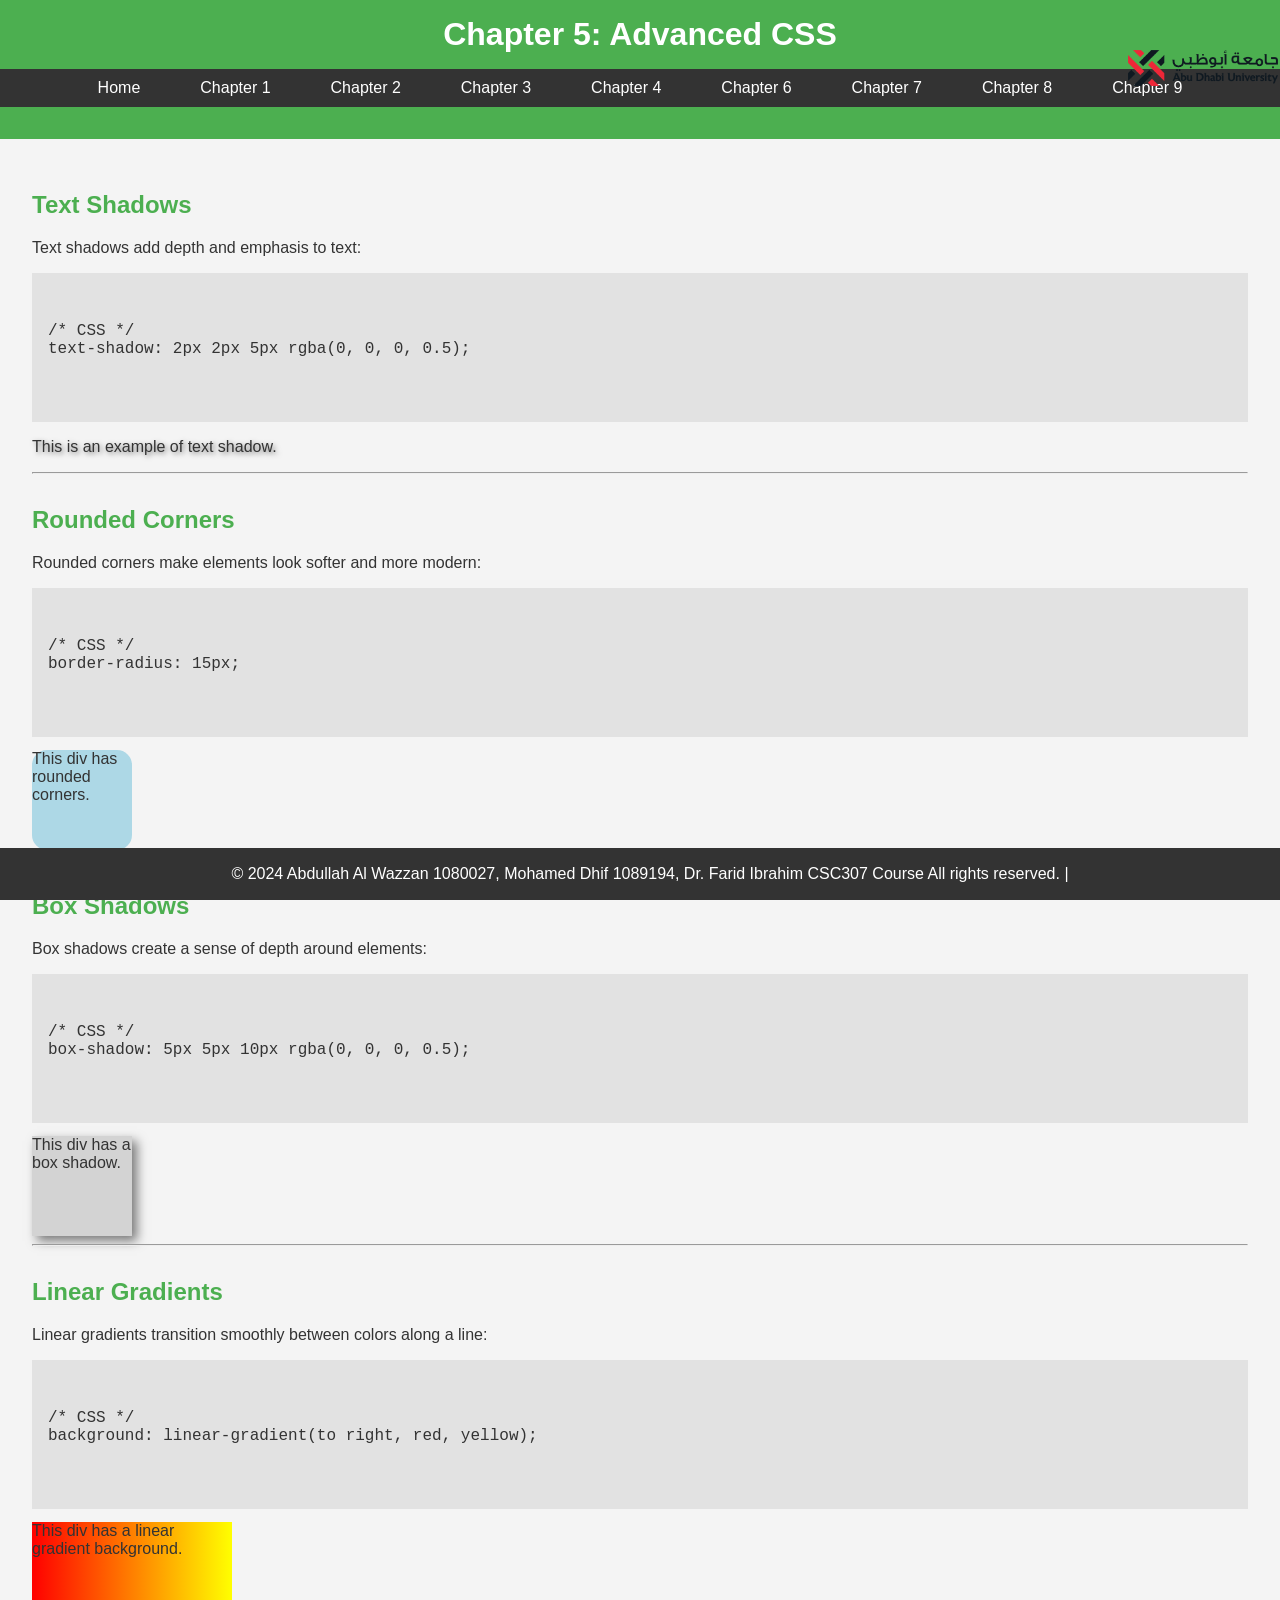
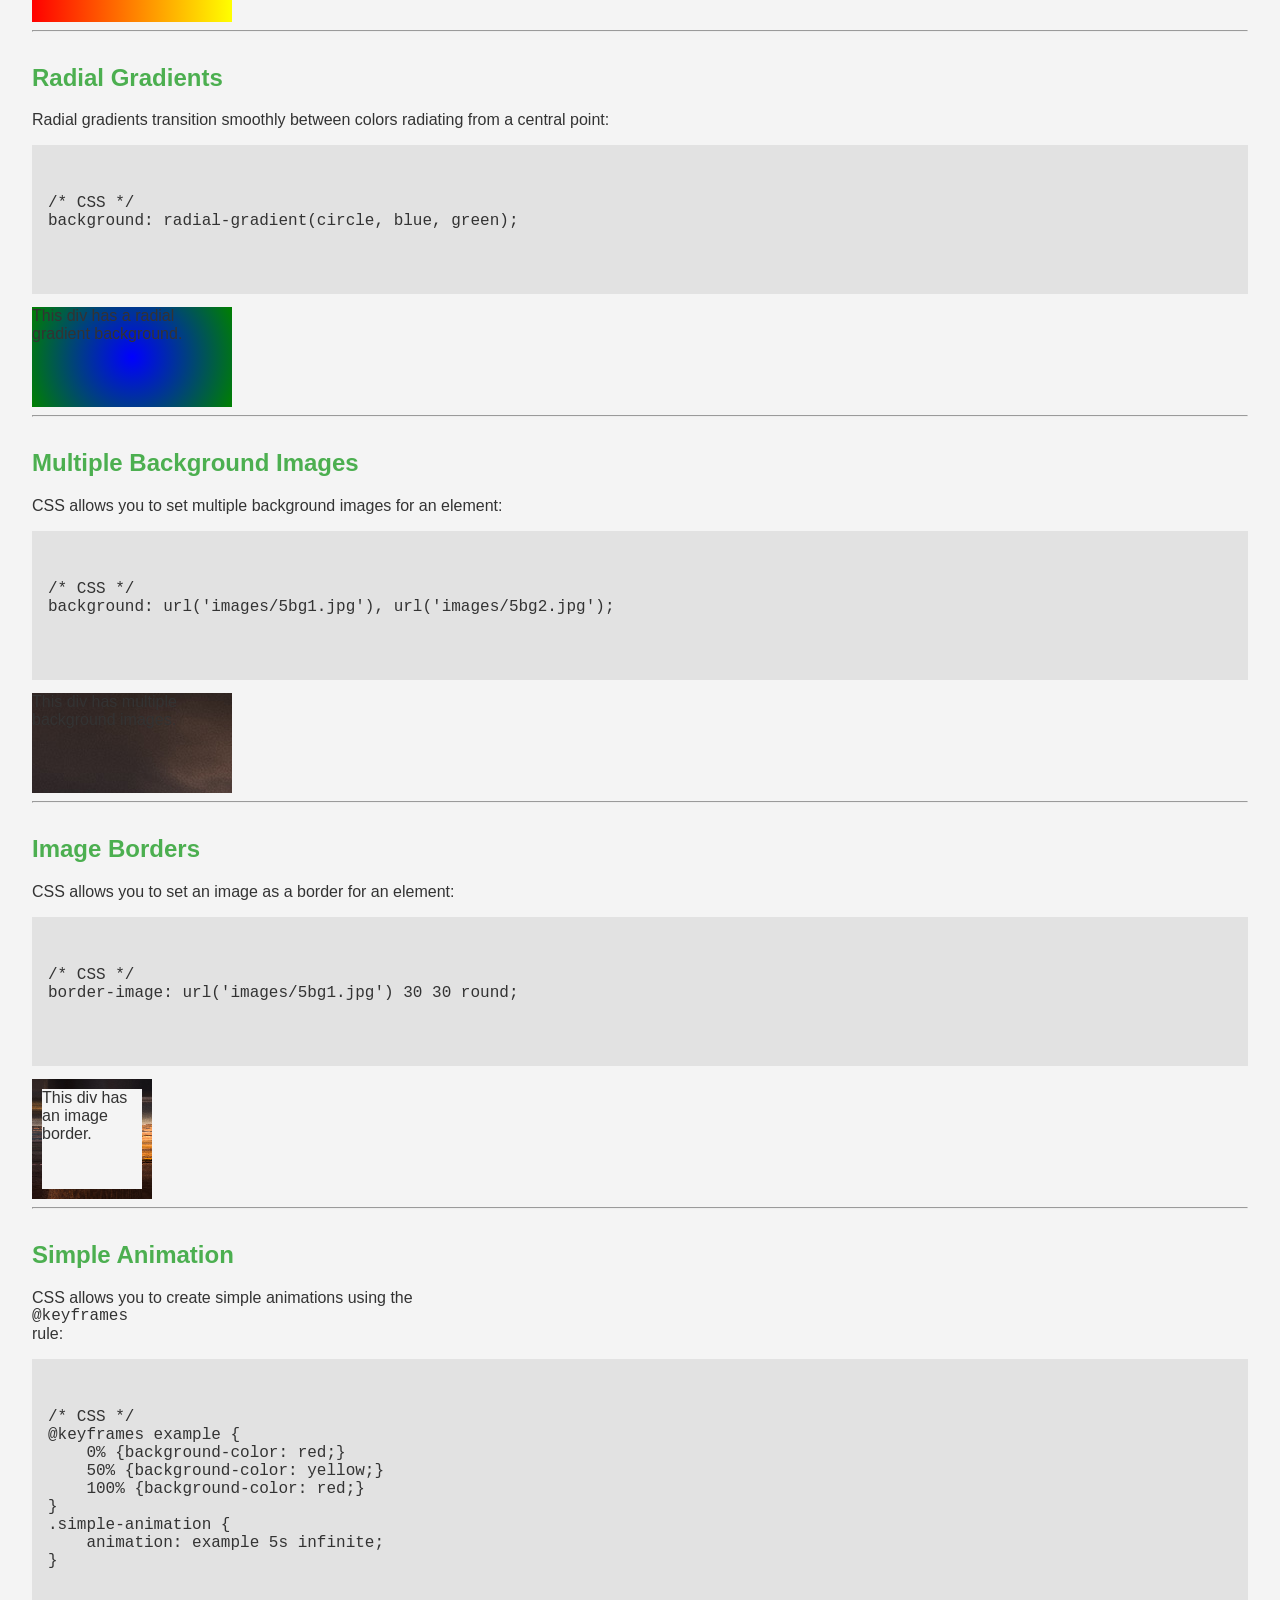
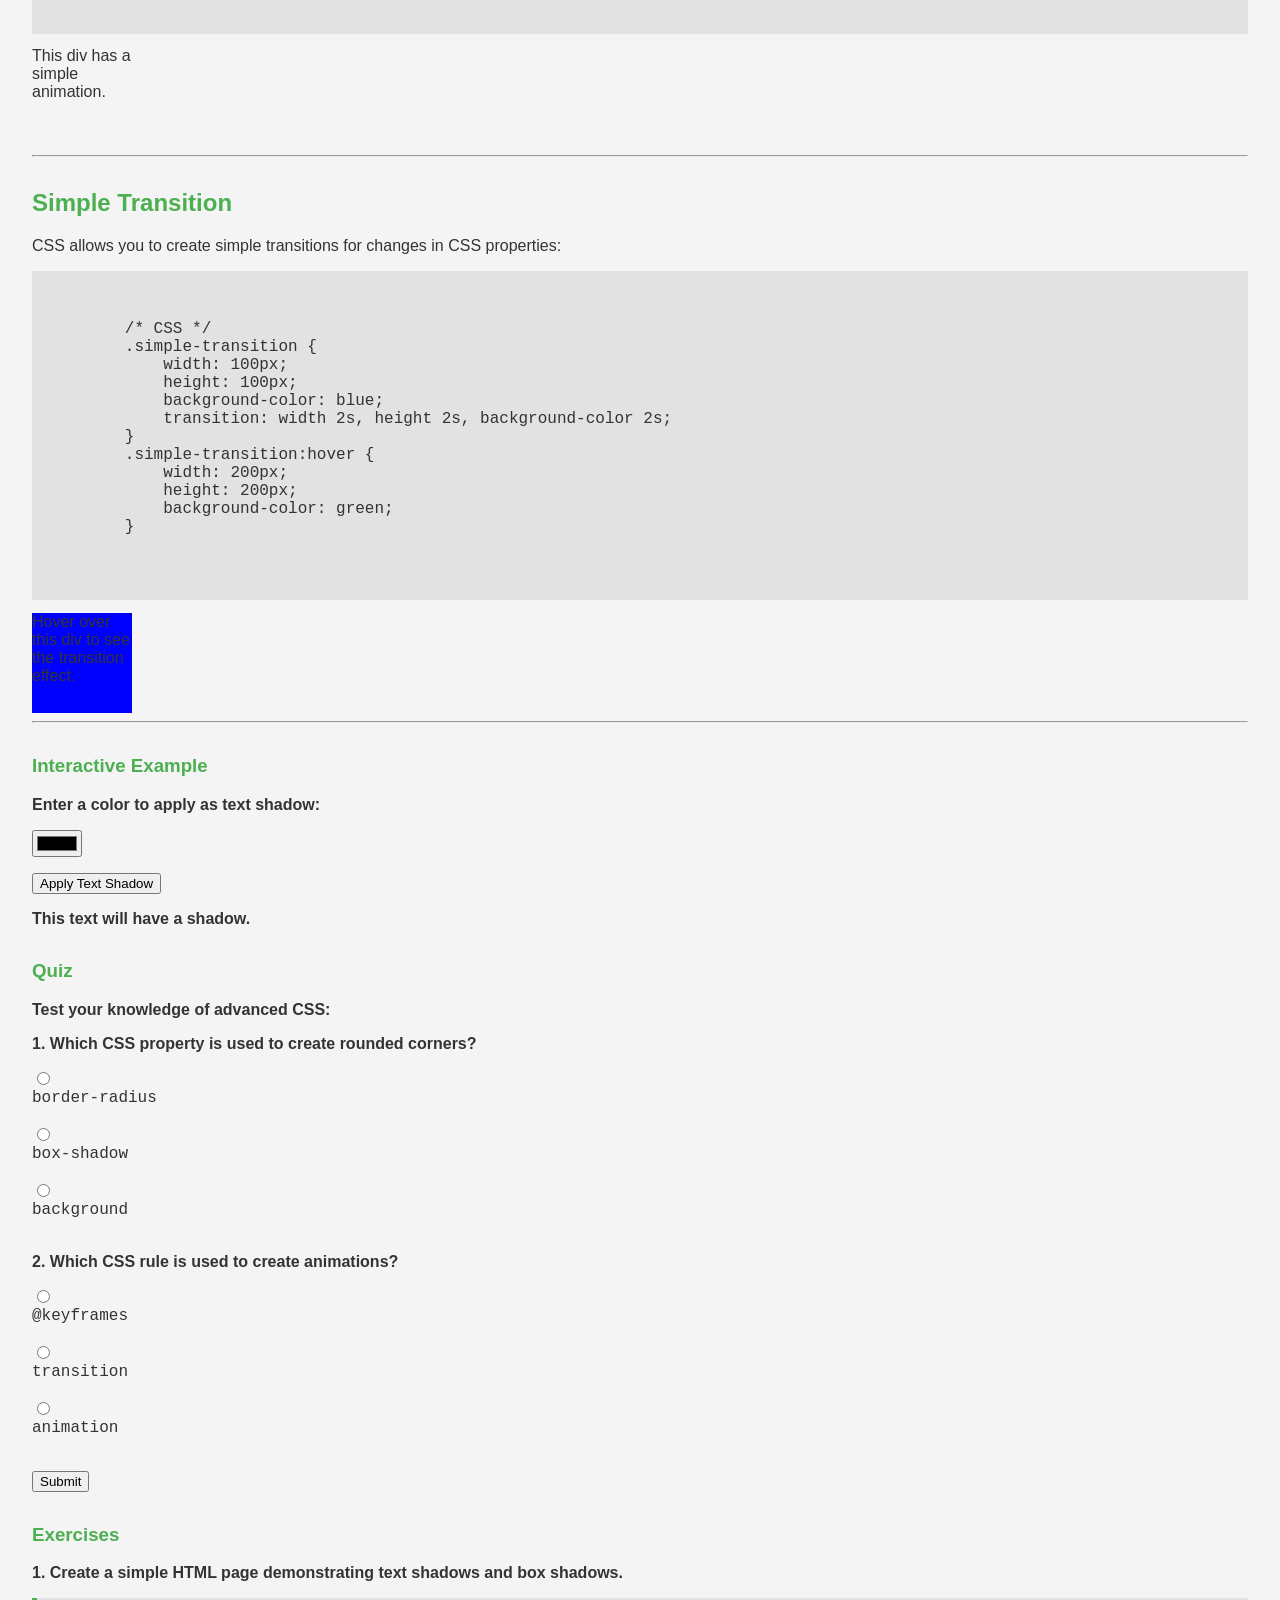
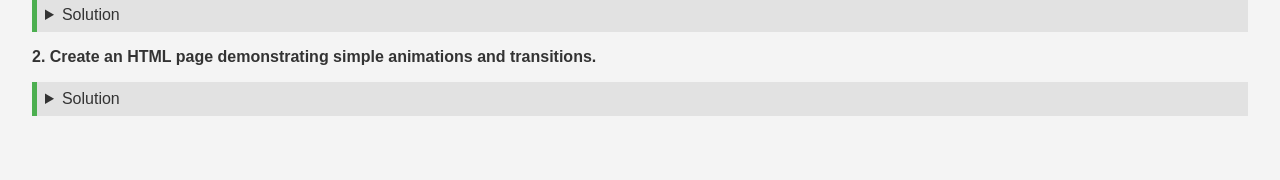
<file: chapter5.html>
<!-- 
    Names: Abdullah Al Wazzan 1080027, Mohamed Dhif 1089194 
    Course: CSC307 Web Design and Programming
    Instructor: Dr. Farid Ibrahim
-->
<!DOCTYPE html>
<html lang="en">
<head>
    <meta charset="UTF-8">
    <meta name="viewport" content="width=device-width, initial-scale=1.0">
    <title>Chapter 5: Advanced CSS</title>
    <link rel="stylesheet" href="styles.css">
    <script src="script.js" defer></script>
</head>
<body>
    <header>
        <h1>Chapter 5: Advanced CSS</h1>
        <nav>
            <ul>
                <li><a href="index.html">Home</a></li>
                <li><a href="chapter1.html">Chapter 1</a></li>
                <li><a href="chapter2.html">Chapter 2</a></li>
                <li><a href="chapter3.html">Chapter 3</a></li>
                <li><a href="chapter4.html">Chapter 4</a></li>
                <li><a href="chapter6.html">Chapter 6</a></li>
                <li><a href="chapter7.html">Chapter 7</a></li>
                <li><a href="chapter8.html">Chapter 8</a></li>
                <li><a href="chapter9.html">Chapter 9</a></li>
            </ul>
        </nav>
    </header>
    <main>
        <section class="content">
            <h2>Text Shadows</h2>
            <p>Text shadows add depth and emphasis to text:</p>
            <pre>
                <code>
/* CSS */
text-shadow: 2px 2px 5px rgba(0, 0, 0, 0.5);
                </code>
            </pre>
            <p style="text-shadow: 2px 2px 5px rgba(0, 0, 0, 0.5);">This is an example of text shadow.</p>
            <hr>
        </section>

        <section class="content">
            <h2>Rounded Corners</h2>
            <p>Rounded corners make elements look softer and more modern:</p>
            <pre>
                <code>
/* CSS */
border-radius: 15px;
                </code>
            </pre>
            <div style="width: 100px; height: 100px; background-color: lightblue; border-radius: 15px;">
                This div has rounded corners.
            </div>
            <hr>
        </section>

        <section class="content">
            <h2>Box Shadows</h2>
            <p>Box shadows create a sense of depth around elements:</p>
            <pre>
                <code>
/* CSS */
box-shadow: 5px 5px 10px rgba(0, 0, 0, 0.5);
                </code>
            </pre>
            <div style="width: 100px; height: 100px; background-color: lightgray; box-shadow: 5px 5px 10px rgba(0, 0, 0, 0.5);">
                This div has a box shadow.
            </div>
            <hr>
        </section>

        <section class="content">
            <h2>Linear Gradients</h2>
            <p>Linear gradients transition smoothly between colors along a line:</p>
            <pre>
                <code>
/* CSS */
background: linear-gradient(to right, red, yellow);
                </code>
            </pre>
            <div style="width: 200px; height: 100px; background: linear-gradient(to right, red, yellow);">
                This div has a linear gradient background.
            </div>
            <hr>
        </section>

        <section class="content">
            <h2>Radial Gradients</h2>
            <p>Radial gradients transition smoothly between colors radiating from a central point:</p>
            <pre>
                <code>
/* CSS */
background: radial-gradient(circle, blue, green);
                </code>
            </pre>
            <div style="width: 200px; height: 100px; background: radial-gradient(circle, blue, green);">
                This div has a radial gradient background.
            </div>
            <hr>
        </section>

        <section class="content">
            <h2>Multiple Background Images</h2>
            <p>CSS allows you to set multiple background images for an element:</p>
            <pre>
                <code>
/* CSS */
background: url('images/5bg1.jpg'), url('images/5bg2.jpg');
                </code>
            </pre>
            <div style="width: 200px; height: 100px; background: url('images/5bg1.jpg'), url('images/5bg2.jpg');">
                This div has multiple background images.
            </div>
            <hr>
        </section>

        <section class="content">
            <h2>Image Borders</h2>
            <p>CSS allows you to set an image as a border for an element:</p>
            <pre>
                <code>
/* CSS */
border-image: url('images/5bg1.jpg') 30 30 round;
                </code>
            </pre>
            <div style="width: 100px; height: 100px; border: 10px solid; border-image: url('images/5bg1.jpg') 30 30 round;">
                This div has an image border.
            </div>
            <hr>
        </section>

        <section class="content">
            <h2>Simple Animation</h2>
            <p>CSS allows you to create simple animations using the <code>@keyframes</code> rule:</p>
            <pre>
                <code>
/* CSS */
@keyframes example {
    0% {background-color: red;}
    50% {background-color: yellow;}
    100% {background-color: red;}
}
.simple-animation {
    animation: example 5s infinite;
}
                </code>
            </pre>
            <div class="simple-animation" style="width: 100px; height: 100px;">This div has a simple animation.</div>
            <hr>
        </section>

        <section class="content">
            <h2>Simple Transition</h2>
            <p>CSS allows you to create simple transitions for changes in CSS properties:</p>
            <pre>
                <code>
        /* CSS */
        .simple-transition {
            width: 100px;
            height: 100px;
            background-color: blue;
            transition: width 2s, height 2s, background-color 2s;
        }
        .simple-transition:hover {
            width: 200px;
            height: 200px;
            background-color: green;
        }
                </code>
            </pre>
            <div class="simple-transition">
                Hover over this div to see the transition effect.
            </div>
            <hr>
        </section>

        <section class="interactive">
            <h3>Interactive Example</h3>
            <p>Enter a color to apply as text shadow:</p>
            <input type="color" id="textShadowColor" name="textShadowColor">
            <button onclick="applyTextShadow()">Apply Text Shadow</button>
            <p id="shadowText">This text will have a shadow.</p>
        </section>

        <section class="quiz">
            <h3>Quiz</h3>
            <p>Test your knowledge of advanced CSS:</p>
            <form id="quizForm">
                <p>1. Which CSS property is used to create rounded corners?</p>
                <input type="radio" name="question1" value="a"> <code>border-radius</code><br>
                <input type="radio" name="question1" value="b"> <code>box-shadow</code><br>
                <input type="radio" name="question1" value="c"> <code>background</code><br>

                <p>2. Which CSS rule is used to create animations?</p>
                <input type="radio" name="question2" value="a"> <code>@keyframes</code><br>
                <input type="radio" name="question2" value="b"> <code>transition</code><br>
                <input type="radio" name="question2" value="c"> <code>animation</code><br>

                <button type="button" onclick="checkQuiz(5)">Submit</button>
            </form>
            <p id="quizResult"></p>
        </section>

        <section class="exercises">
            <h3>Exercises</h3>
            <div class="exercise">
                <p>1. Create a simple HTML page demonstrating text shadows and box shadows.</p>
                <details>
                    <summary>Solution</summary>
                    <pre>
                        <code>
&lt;!DOCTYPE html&gt;
&lt;html lang="en"&gt;
&lt;head&gt;
    &lt;meta charset="UTF-8"&gt;
    &lt;title&gt;Text and Box Shadows&lt;/title&gt;
    &lt;style&gt;
        .text-shadow {
            text-shadow: 2px 2px 5px rgba(0, 0, 0, 0.5);
        }
        .box-shadow {
            box-shadow: 5px 5px 10px rgba(0, 0, 0, 0.5);
        }
    &lt;/style&gt;
&lt;/head&gt;
&lt;body&gt;
    &lt;p class="text-shadow"&gt;This text has a shadow.&lt;/p&gt;
    &lt;div class="box-shadow"&gt;This box has a shadow.&lt;/div&gt;
&lt;/body&gt;
&lt;/html&gt;
                        </code>
                    </pre>
                </details>
            </div>
            <div class="exercise">
                <p>2. Create an HTML page demonstrating simple animations and transitions.</p>
                <details>
                    <summary>Solution</summary>
                    <pre>
                        <code>
&lt;!DOCTYPE html&gt;
&lt;html lang="en"&gt;
&lt;head&gt;
    &lt;meta charset="UTF-8"&gt;
    &lt;title&gt;Animations and Transitions&lt;/title&gt;
    &lt;style&gt;
        @keyframes example {
            0% {background-color: red;}
            50% {background-color: yellow;}
            100% {background-color: red;}
        }
        .simple-animation {
            animation: example 5s infinite;
        }
        .transition {
            width: 100px;
            height: 100px;
            background-color: blue;
            transition: width 2s, height 2s, background-color 2s;
        }
        .transition:hover {
            width: 200px;
            height: 200px;
            background-color: green;
        }
    &lt;/style&gt;
&lt;/head&gt;
&lt;body&gt;
    &lt;div class="simple-animation"&gt;This box has an animation.&lt;/div&gt;
    &lt;div class="transition"&gt;Hover over this box to see the transition.&lt;/div&gt;
&lt;/body&gt;
&lt;/html&gt;
                        </code>
                    </pre>
                </details>
            </div>
        </section>
    </main>
    <footer>
        <p>&copy; 2024 Abdullah Al Wazzan 1080027, Mohamed Dhif 1089194, Dr. Farid Ibrahim CSC307 Course All rights reserved. |</p>
    </footer>
    <img src="images/logo.png" alt="Logo" class="logo">
</body>
</html>
</file>
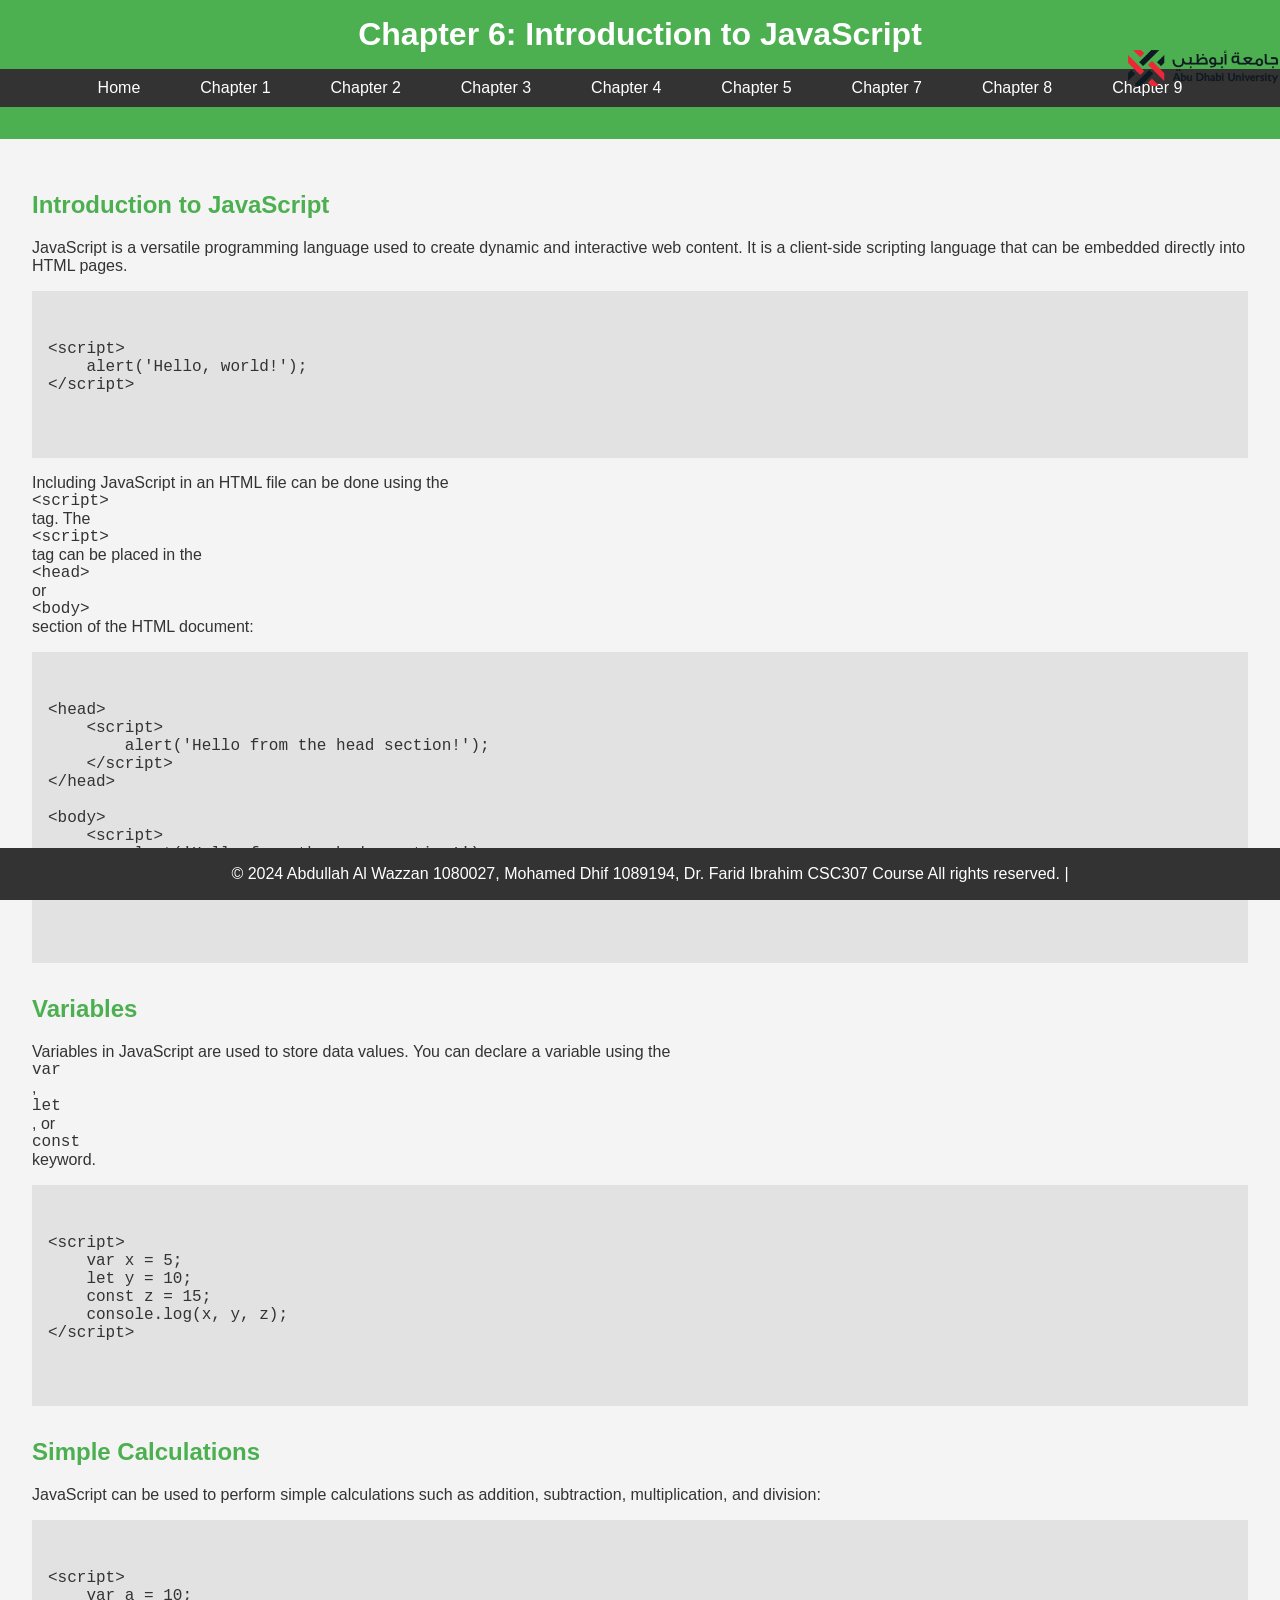
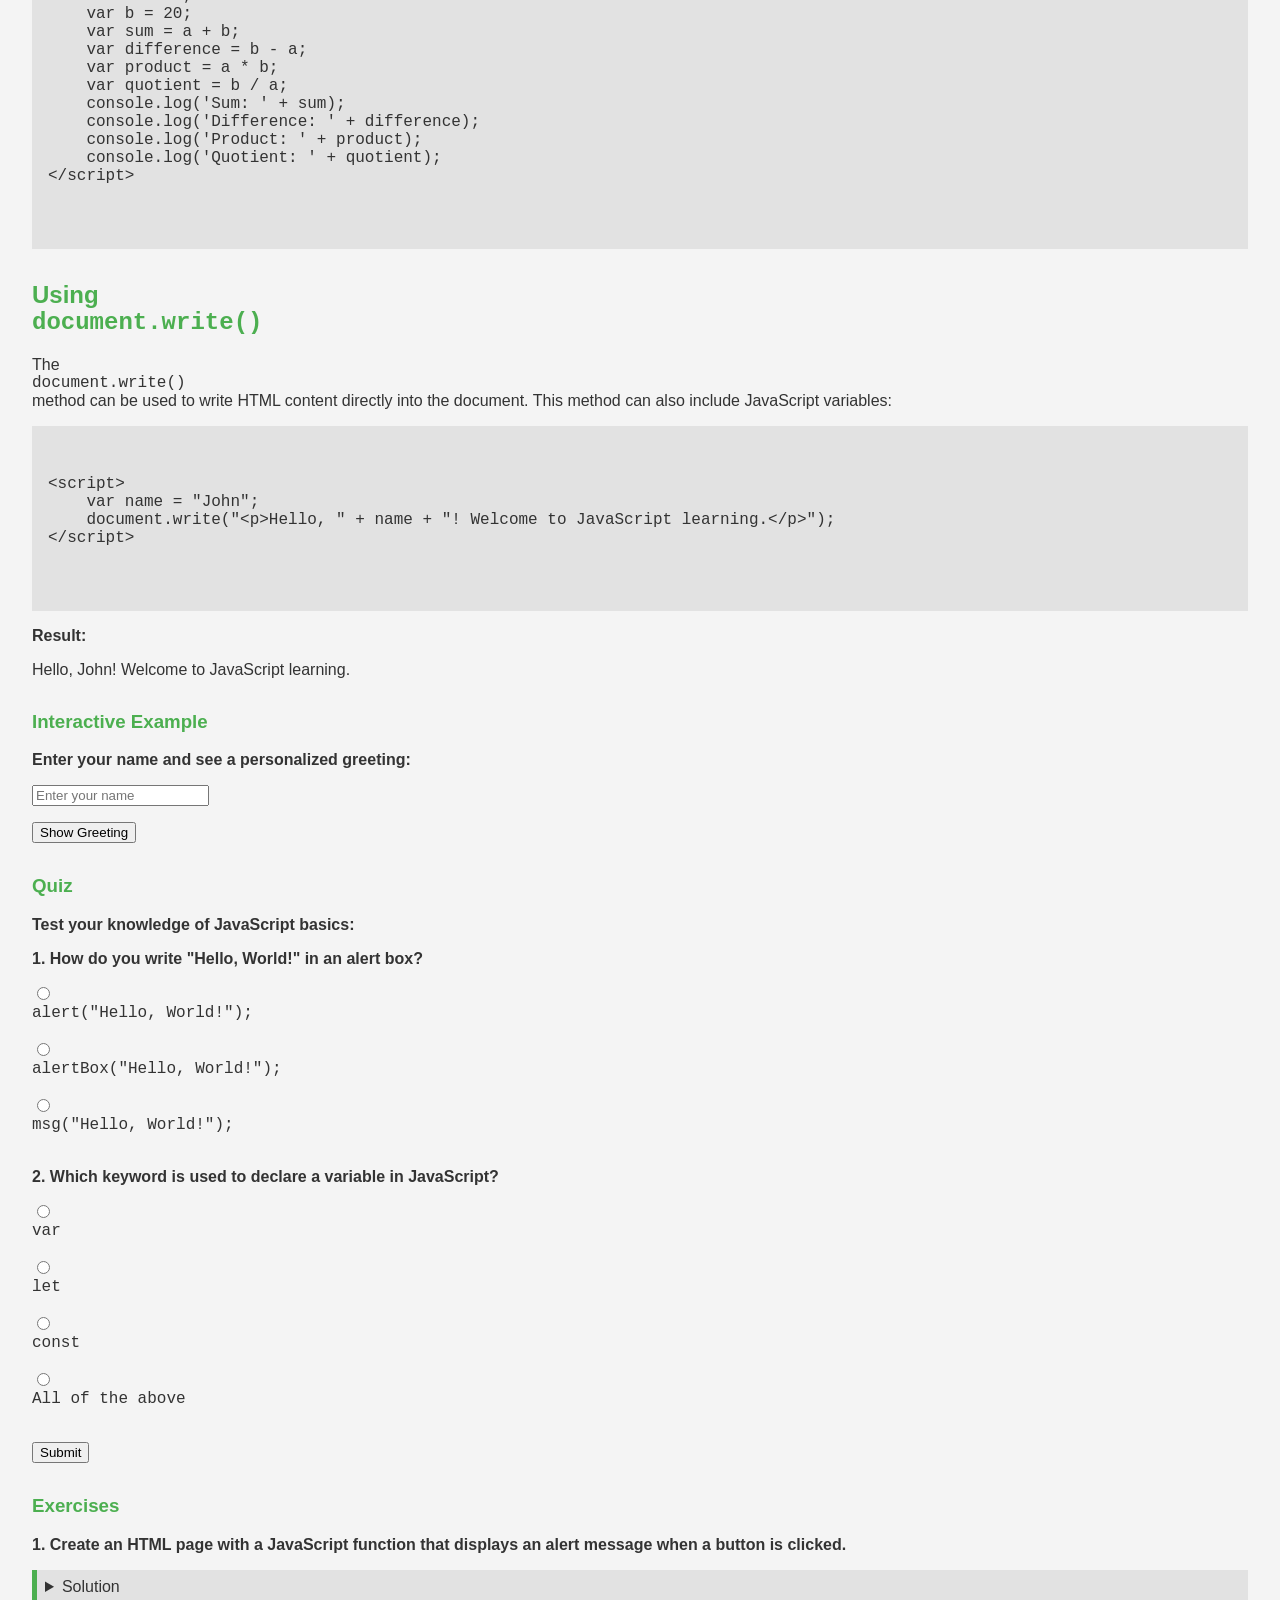
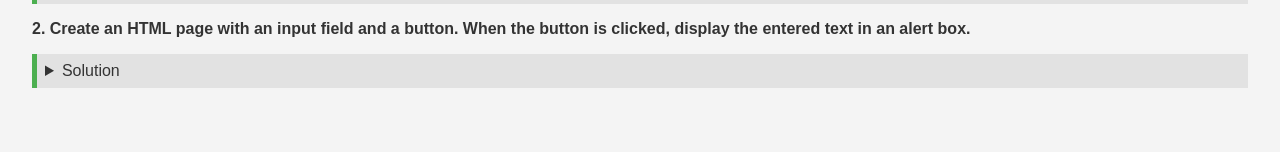
<file: chapter6.html>
<!-- 
    Names: Abdullah Al Wazzan 1080027, Mohamed Dhif 1089194 
    Course: CSC307 Web Design and Programming
    Instructor: Dr. Farid Ibrahim
-->
<!DOCTYPE html>
<html lang="en">
<head>
    <meta charset="UTF-8">
    <meta name="viewport" content="width=device-width, initial-scale=1.0">
    <title>Chapter 6: Introduction to JavaScript</title>
    <link rel="stylesheet" href="styles.css">
    <script src="script.js" defer></script>
</head>
<body>
    <header>
        <h1>Chapter 6: Introduction to JavaScript</h1>
        <nav>
            <ul>
                <li><a href="index.html">Home</a></li>
                <li><a href="chapter1.html">Chapter 1</a></li>
                <li><a href="chapter2.html">Chapter 2</a></li>
                <li><a href="chapter3.html">Chapter 3</a></li>
                <li><a href="chapter4.html">Chapter 4</a></li>
                <li><a href="chapter5.html">Chapter 5</a></li>
                <li><a href="chapter7.html">Chapter 7</a></li>
                <li><a href="chapter8.html">Chapter 8</a></li>
                <li><a href="chapter9.html">Chapter 9</a></li>
            </ul>
        </nav>
    </header>
    <main>
        <section class="content">
            <h2>Introduction to JavaScript</h2>
            <p>JavaScript is a versatile programming language used to create dynamic and interactive web content. It is a client-side scripting language that can be embedded directly into HTML pages.</p>
            <pre>
                <code>
&lt;script&gt;
    alert('Hello, world!');
&lt;/script&gt;
                </code>
            </pre>
            <p>Including JavaScript in an HTML file can be done using the <code>&lt;script&gt;</code> tag. The <code>&lt;script&gt;</code> tag can be placed in the <code>&lt;head&gt;</code> or <code>&lt;body&gt;</code> section of the HTML document:</p>
            <pre>
                <code>
&lt;head&gt;
    &lt;script&gt;
        alert('Hello from the head section!');
    &lt;/script&gt;
&lt;/head&gt;

&lt;body&gt;
    &lt;script&gt;
        alert('Hello from the body section!');
    &lt;/script&gt;
&lt;/body&gt;
                </code>
            </pre>
        </section>

        <section class="content">
            <h2>Variables</h2>
            <p>Variables in JavaScript are used to store data values. You can declare a variable using the <code>var</code>, <code>let</code>, or <code>const</code> keyword.</p>
            <pre>
                <code>
&lt;script&gt;
    var x = 5;
    let y = 10;
    const z = 15;
    console.log(x, y, z);
&lt;/script&gt;
                </code>
            </pre>
        </section>

        <section class="content">
            <h2>Simple Calculations</h2>
            <p>JavaScript can be used to perform simple calculations such as addition, subtraction, multiplication, and division:</p>
            <pre>
                <code>
&lt;script&gt;
    var a = 10;
    var b = 20;
    var sum = a + b;
    var difference = b - a;
    var product = a * b;
    var quotient = b / a;
    console.log('Sum: ' + sum);
    console.log('Difference: ' + difference);
    console.log('Product: ' + product);
    console.log('Quotient: ' + quotient);
&lt;/script&gt;
                </code>
            </pre>
        </section>

        <section class="content">
            <h2>Using <code>document.write()</code></h2>
            <p>The <code>document.write()</code> method can be used to write HTML content directly into the document. This method can also include JavaScript variables:</p>
            <pre>
                <code>
&lt;script&gt;
    var name = "John";
    document.write("&lt;p&gt;Hello, " + name + "! Welcome to JavaScript learning.&lt;/p&gt;");
&lt;/script&gt;
                </code>
            </pre>
            <p><strong>Result:</strong></p>
            <script>
                var name = "John";
                document.write("<p>Hello, " + name + "! Welcome to JavaScript learning.</p>");
            </script>
        </section>

        <section class="interactive">
            <h3>Interactive Example</h3>
            <p>Enter your name and see a personalized greeting:</p>
            <input type="text" id="nameInputChapter6" placeholder="Enter your name">
            <button onclick="showGreetingChapter6()">Show Greeting</button>
        </section>

        <section class="quiz">
            <h3>Quiz</h3>
            <p>Test your knowledge of JavaScript basics:</p>
            <form id="quizForm">
                <p>1. How do you write "Hello, World!" in an alert box?</p>
                <input type="radio" name="question1" value="a"> <code>alert("Hello, World!");</code><br>
                <input type="radio" name="question1" value="b"> <code>alertBox("Hello, World!");</code><br>
                <input type="radio" name="question1" value="c"> <code>msg("Hello, World!");</code><br>

                <p>2. Which keyword is used to declare a variable in JavaScript?</p>
                <input type="radio" name="question2" value="a"> <code>var</code><br>
                <input type="radio" name="question2" value="b"> <code>let</code><br>
                <input type="radio" name="question2" value="c"> <code>const</code><br>
                <input type="radio" name="question2" value="d"> <code>All of the above</code><br>

                <button type="button" onclick="checkQuiz(6)">Submit</button>
            </form>
            <p id="quizResult"></p>
        </section>

        <section class="exercises">
            <h3>Exercises</h3>
            <div class="exercise">
                <p>1. Create an HTML page with a JavaScript function that displays an alert message when a button is clicked.</p>
                <details>
                    <summary>Solution</summary>
                    <pre>
                        <code>
&lt;!DOCTYPE html&gt;
&lt;html lang="en"&gt;
&lt;head&gt;
    &lt;meta charset="UTF-8"&gt;
    &lt;title&gt;JavaScript Alert&lt;/title&gt;
&lt;/head&gt;
&lt;body&gt;
    &lt;script&gt;
        function showAlert() {
            alert('Hello, world!');
        }
    &lt;/script&gt;
    &lt;button onclick="showAlert()"&gt;Click me&lt;/button&gt;
&lt;/body&gt;
&lt;/html&gt;
                        </code>
                    </pre>
                </details>
            </div>
            <div class="exercise">
                <p>2. Create an HTML page with an input field and a button. When the button is clicked, display the entered text in an alert box.</p>
                <details>
                    <summary>Solution</summary>
                    <pre>
                        <code>
&lt;!DOCTYPE html&gt;
&lt;html lang="en"&gt;
&lt;head&gt;
    &lt;meta charset="UTF-8"&gt;
    &lt;title&gt;JavaScript Input Alert&lt;/title&gt;
&lt;/head&gt;
&lt;body&gt;
    &lt;script&gt;
        function showInput() {
            var userInput = document.getElementById('userInput').value;
            alert(userInput);
        }
    &lt;/script&gt;
    &lt;input type="text" id="userInput" placeholder="Enter something"&gt;
    &lt;button onclick="showInput()"&gt;Show Input&lt;/button&gt;
&lt;/body&gt;
&lt;/html&gt;
                        </code>
                    </pre>
                </details>
            </div>
        </section>
    </main>
    <footer>
        <p>&copy; 2024 Abdullah Al Wazzan 1080027, Mohamed Dhif 1089194, Dr. Farid Ibrahim CSC307 Course All rights reserved. |</p>
    </footer>
    <img src="images/logo.png" alt="Logo" class="logo">
</body>
</html>
</file>
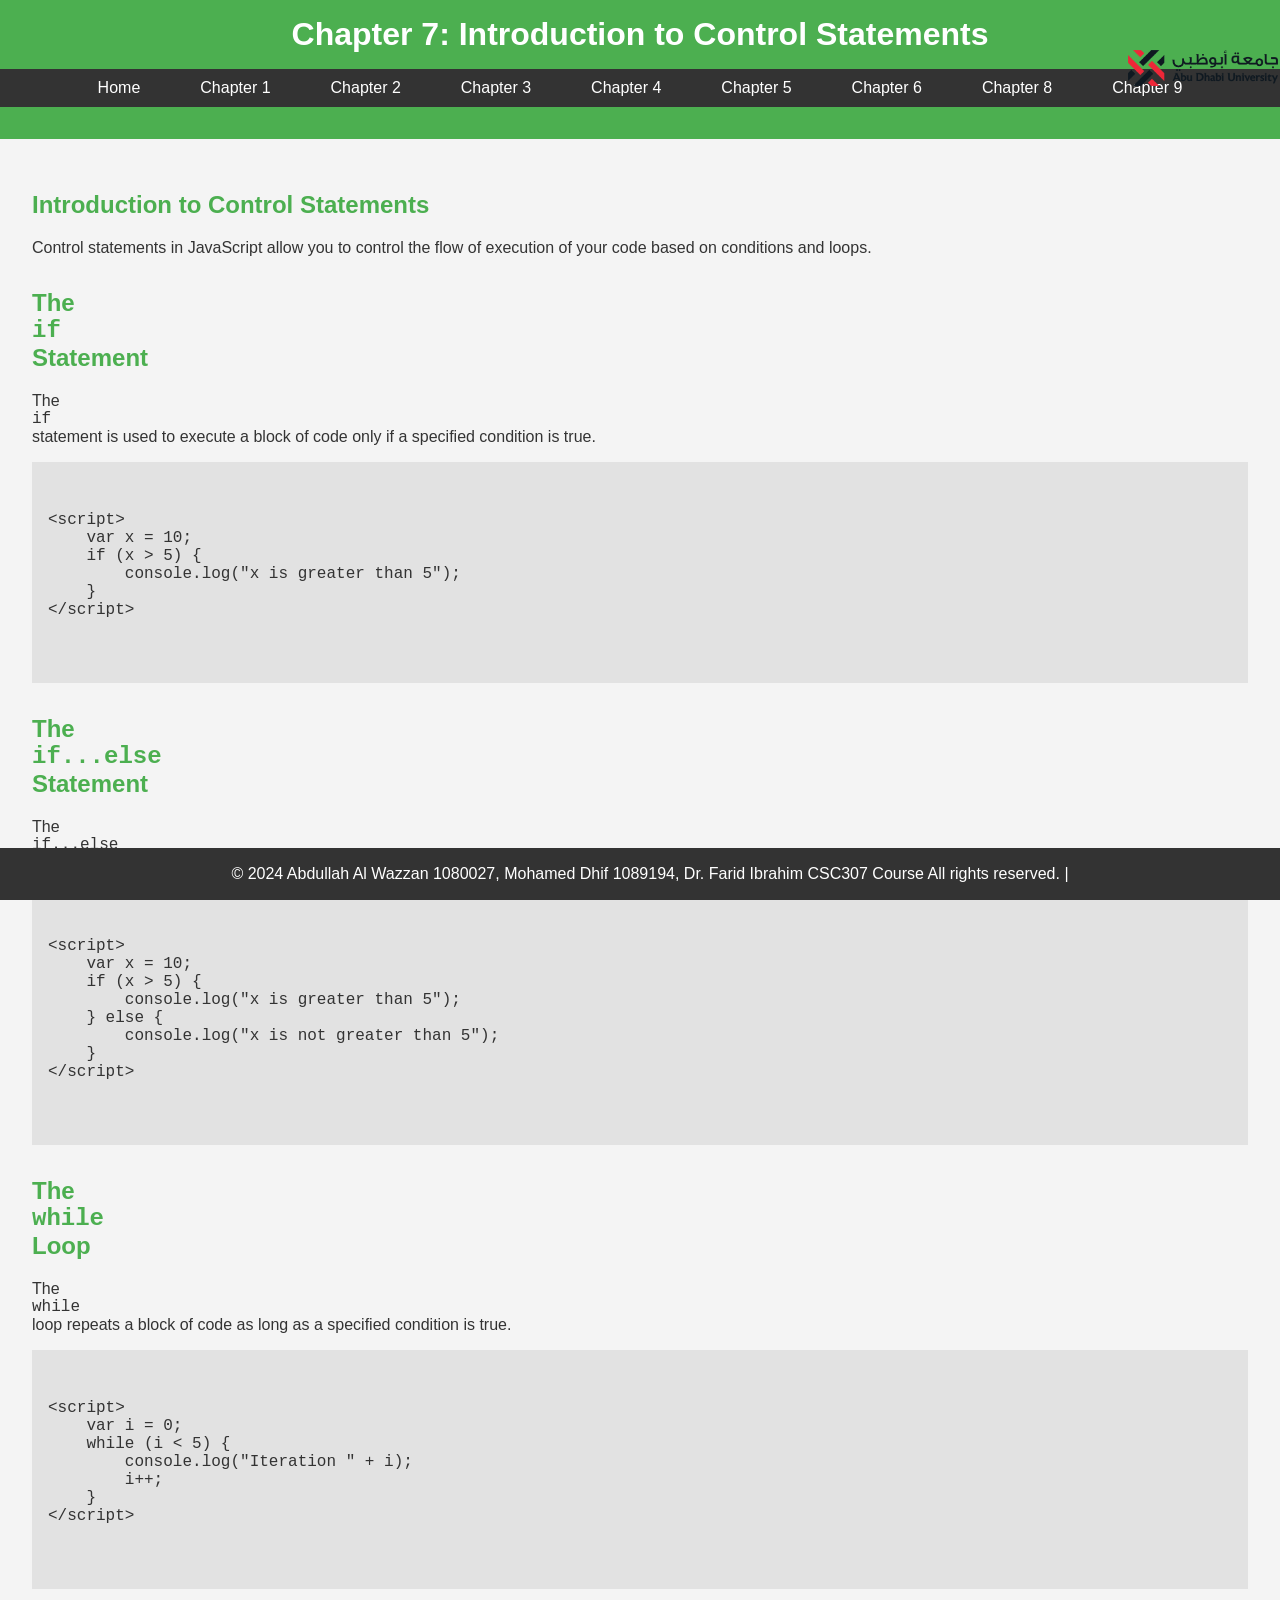
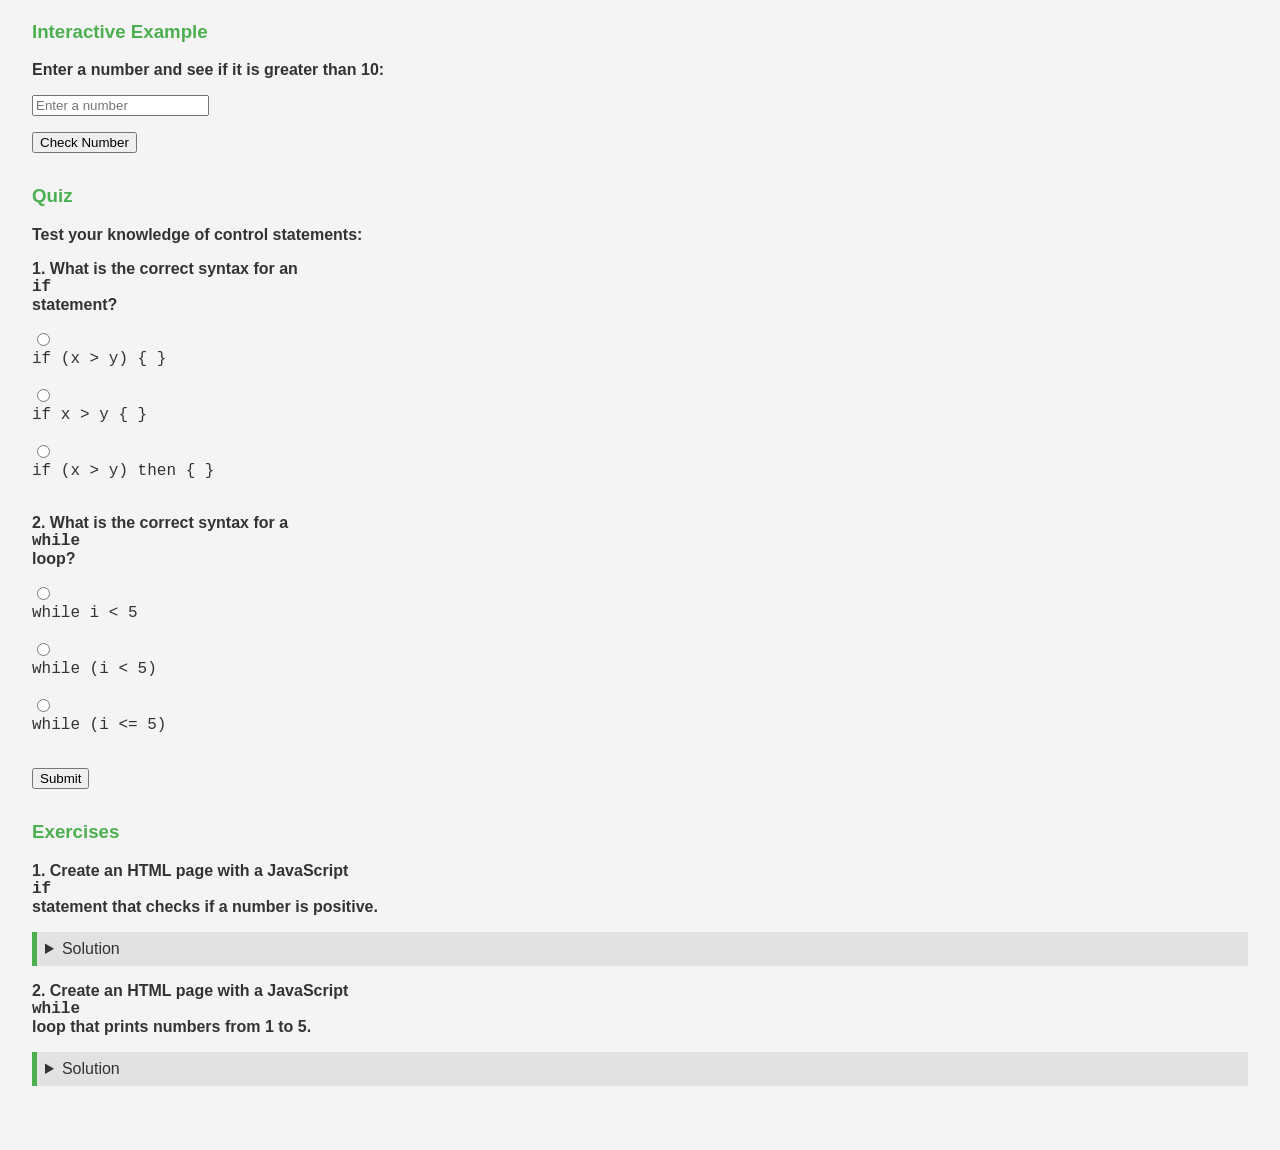
<file: chapter7.html>
<!-- 
    Names: Abdullah Al Wazzan 1080027, Mohamed Dhif 1089194 
    Course: CSC307 Web Design and Programming
    Instructor: Dr. Farid Ibrahim
-->
<!DOCTYPE html>
<html lang="en">
<head>
    <meta charset="UTF-8">
    <meta name="viewport" content="width=device-width, initial-scale=1.0">
    <title>Chapter 7: Introduction to Control Statements</title>
    <link rel="stylesheet" href="styles.css">
    <script src="script.js" defer></script>
</head>
<body>
    <header>
        <h1>Chapter 7: Introduction to Control Statements</h1>
        <nav>
            <ul>
                <li><a href="index.html">Home</a></li>
                <li><a href="chapter1.html">Chapter 1</a></li>
                <li><a href="chapter2.html">Chapter 2</a></li>
                <li><a href="chapter3.html">Chapter 3</a></li>
                <li><a href="chapter4.html">Chapter 4</a></li>
                <li><a href="chapter5.html">Chapter 5</a></li>
                <li><a href="chapter6.html">Chapter 6</a></li>
                <li><a href="chapter8.html">Chapter 8</a></li>
                <li><a href="chapter9.html">Chapter 9</a></li>
                <!-- Add links to other chapters as needed -->
            </ul>
        </nav>
    </header>
    <main>
        <section class="content">
            <h2>Introduction to Control Statements</h2>
            <p>Control statements in JavaScript allow you to control the flow of execution of your code based on conditions and loops.</p>
        </section>

        <section class="content">
            <h2>The <code>if</code> Statement</h2>
            <p>The <code>if</code> statement is used to execute a block of code only if a specified condition is true.</p>
            <pre>
                <code>
&lt;script&gt;
    var x = 10;
    if (x > 5) {
        console.log("x is greater than 5");
    }
&lt;/script&gt;
                </code>
            </pre>
        </section>

        <section class="content">
            <h2>The <code>if...else</code> Statement</h2>
            <p>The <code>if...else</code> statement executes one block of code if a condition is true and another block of code if the condition is false.</p>
            <pre>
                <code>
&lt;script&gt;
    var x = 10;
    if (x > 5) {
        console.log("x is greater than 5");
    } else {
        console.log("x is not greater than 5");
    }
&lt;/script&gt;
                </code>
            </pre>
        </section>

        <section class="content">
            <h2>The <code>while</code> Loop</h2>
            <p>The <code>while</code> loop repeats a block of code as long as a specified condition is true.</p>
            <pre>
                <code>
&lt;script&gt;
    var i = 0;
    while (i < 5) {
        console.log("Iteration " + i);
        i++;
    }
&lt;/script&gt;
                </code>
            </pre>
        </section>

        <section class="interactive">
            <h3>Interactive Example</h3>
            <p>Enter a number and see if it is greater than 10:</p>
            <input type="number" id="controlInput" placeholder="Enter a number">
            <button onclick="checkNumber()">Check Number</button>
            <p id="controlResult"></p>
        </section>

        <section class="quiz">
            <h3>Quiz</h3>
            <p>Test your knowledge of control statements:</p>
            <form id="quizForm">
                <p>1. What is the correct syntax for an <code>if</code> statement?</p>
                <input type="radio" name="question1" value="a"> <code>if (x > y) { }</code><br>
                <input type="radio" name="question1" value="b"> <code>if x > y { }</code><br>
                <input type="radio" name="question1" value="c"> <code>if (x > y) then { }</code><br>

                <p>2. What is the correct syntax for a <code>while</code> loop?</p>
                <input type="radio" name="question2" value="a"> <code>while i < 5</code><br>
                <input type="radio" name="question2" value="b"> <code>while (i < 5)</code><br>
                <input type="radio" name="question2" value="c"> <code>while (i <= 5)</code><br>

                <button type="button" onclick="checkQuiz(7)">Submit</button>
            </form>
            <p id="quizResult"></p>
        </section>

        <section class="exercises">
            <h3>Exercises</h3>
            <div class="exercise">
                <p>1. Create an HTML page with a JavaScript <code>if</code> statement that checks if a number is positive.</p>
                <details>
                    <summary>Solution</summary>
                    <pre>
                        <code>
&lt;!DOCTYPE html&gt;
&lt;html lang="en"&gt;
&lt;head&gt;
    &lt;meta charset="UTF-8"&gt;
    &lt;title&gt;JavaScript if Statement&lt;/title&gt;
&lt;/head&gt;
&lt;body&gt;
    &lt;script&gt;
        var number = 5;
        if (number > 0) {
            console.log("The number is positive");
        }
    &lt;/script&gt;
&lt;/body&gt;
&lt;/html&gt;
                        </code>
                    </pre>
                </details>
            </div>
            <div class="exercise">
                <p>2. Create an HTML page with a JavaScript <code>while</code> loop that prints numbers from 1 to 5.</p>
                <details>
                    <summary>Solution</summary>
                    <pre>
                        <code>
&lt;!DOCTYPE html&gt;
&lt;html lang="en"&gt;
&lt;head&gt;
    &lt;meta charset="UTF-8"&gt;
    &lt;title&gt;JavaScript while Loop&lt;/title&gt;
&lt;/head&gt;
&lt;body&gt;
    &lt;script&gt;
        var i = 1;
        while (i <= 5) {
            console.log(i);
            i++;
        }
    &lt;/script&gt;
&lt;/body&gt;
&lt;/html&gt;
                        </code>
                    </pre>
                </details>
            </div>
        </section>
    </main>
    <footer>
        <p>&copy; 2024 Abdullah Al Wazzan 1080027, Mohamed Dhif 1089194, Dr. Farid Ibrahim CSC307 Course All rights reserved. |</p>
    </footer>
    <img src="images/logo.png" alt="Logo" class="logo">
</body>
</html>
</file>
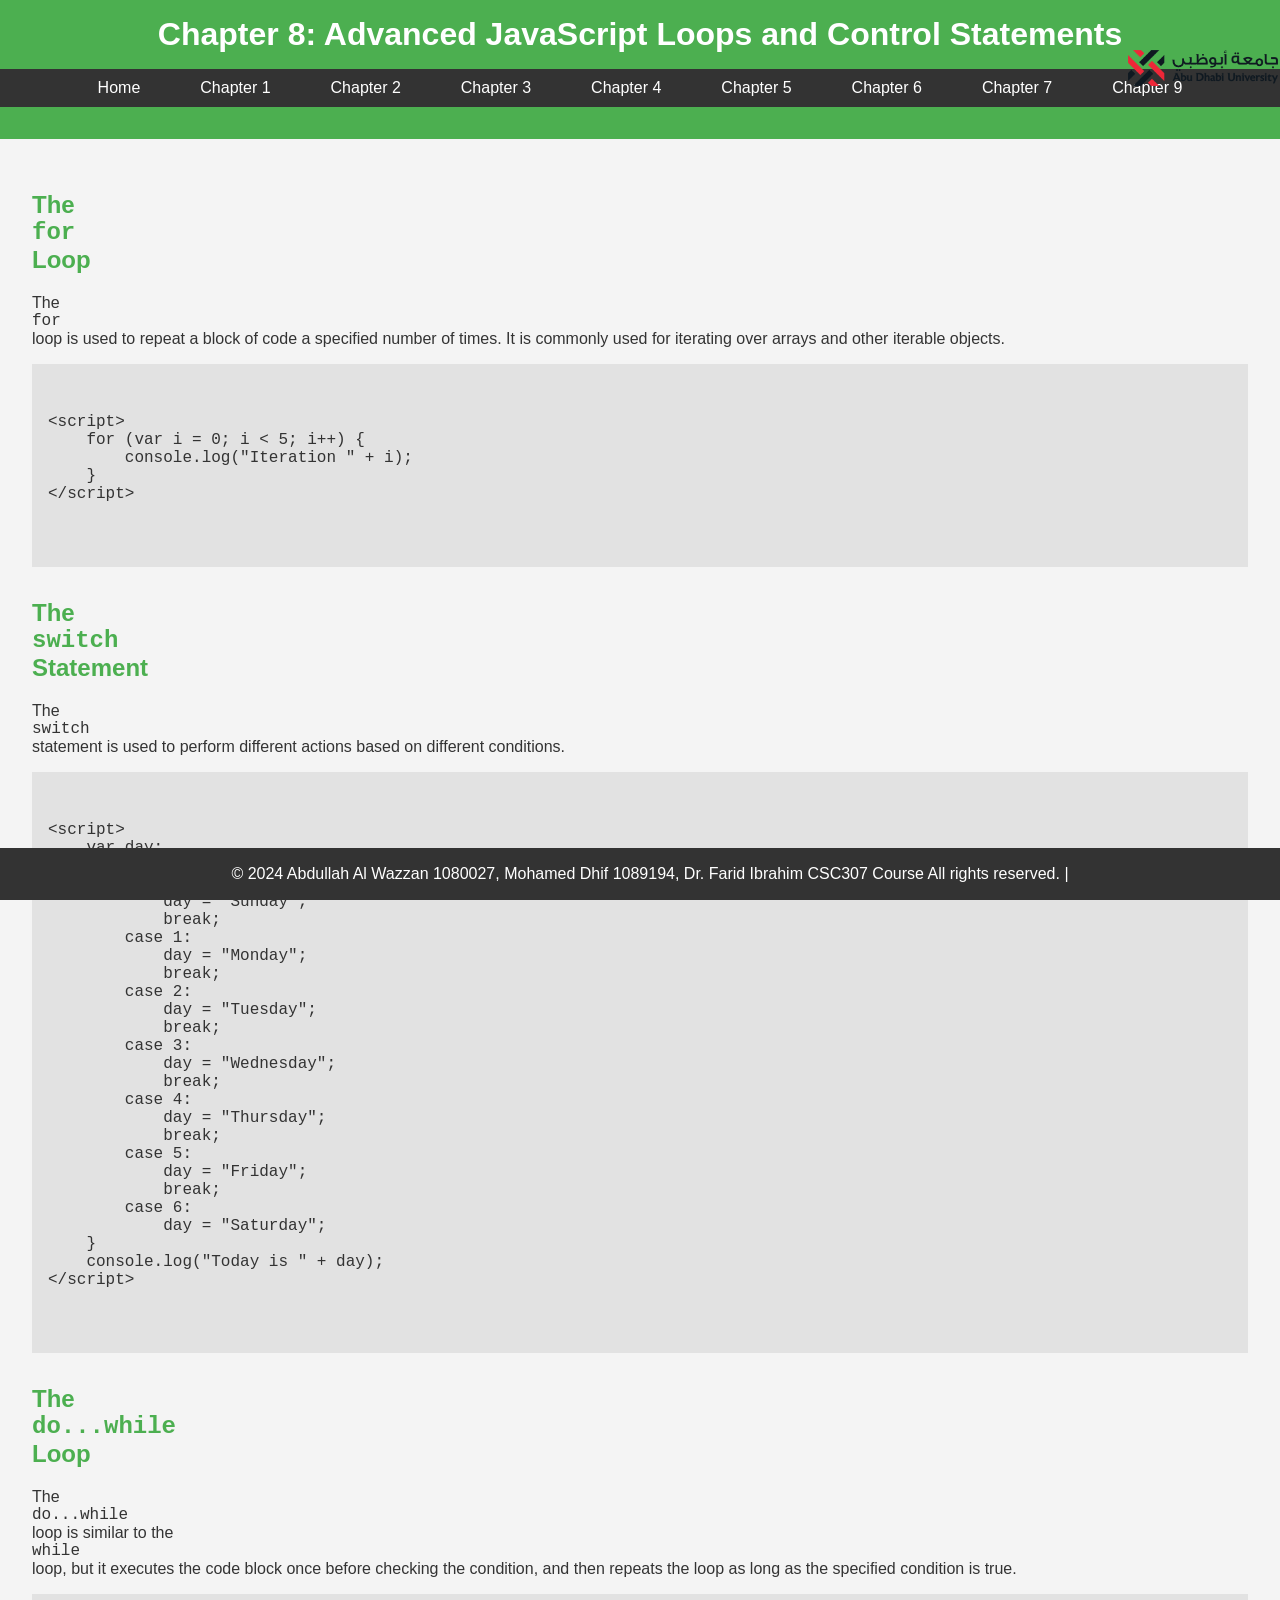
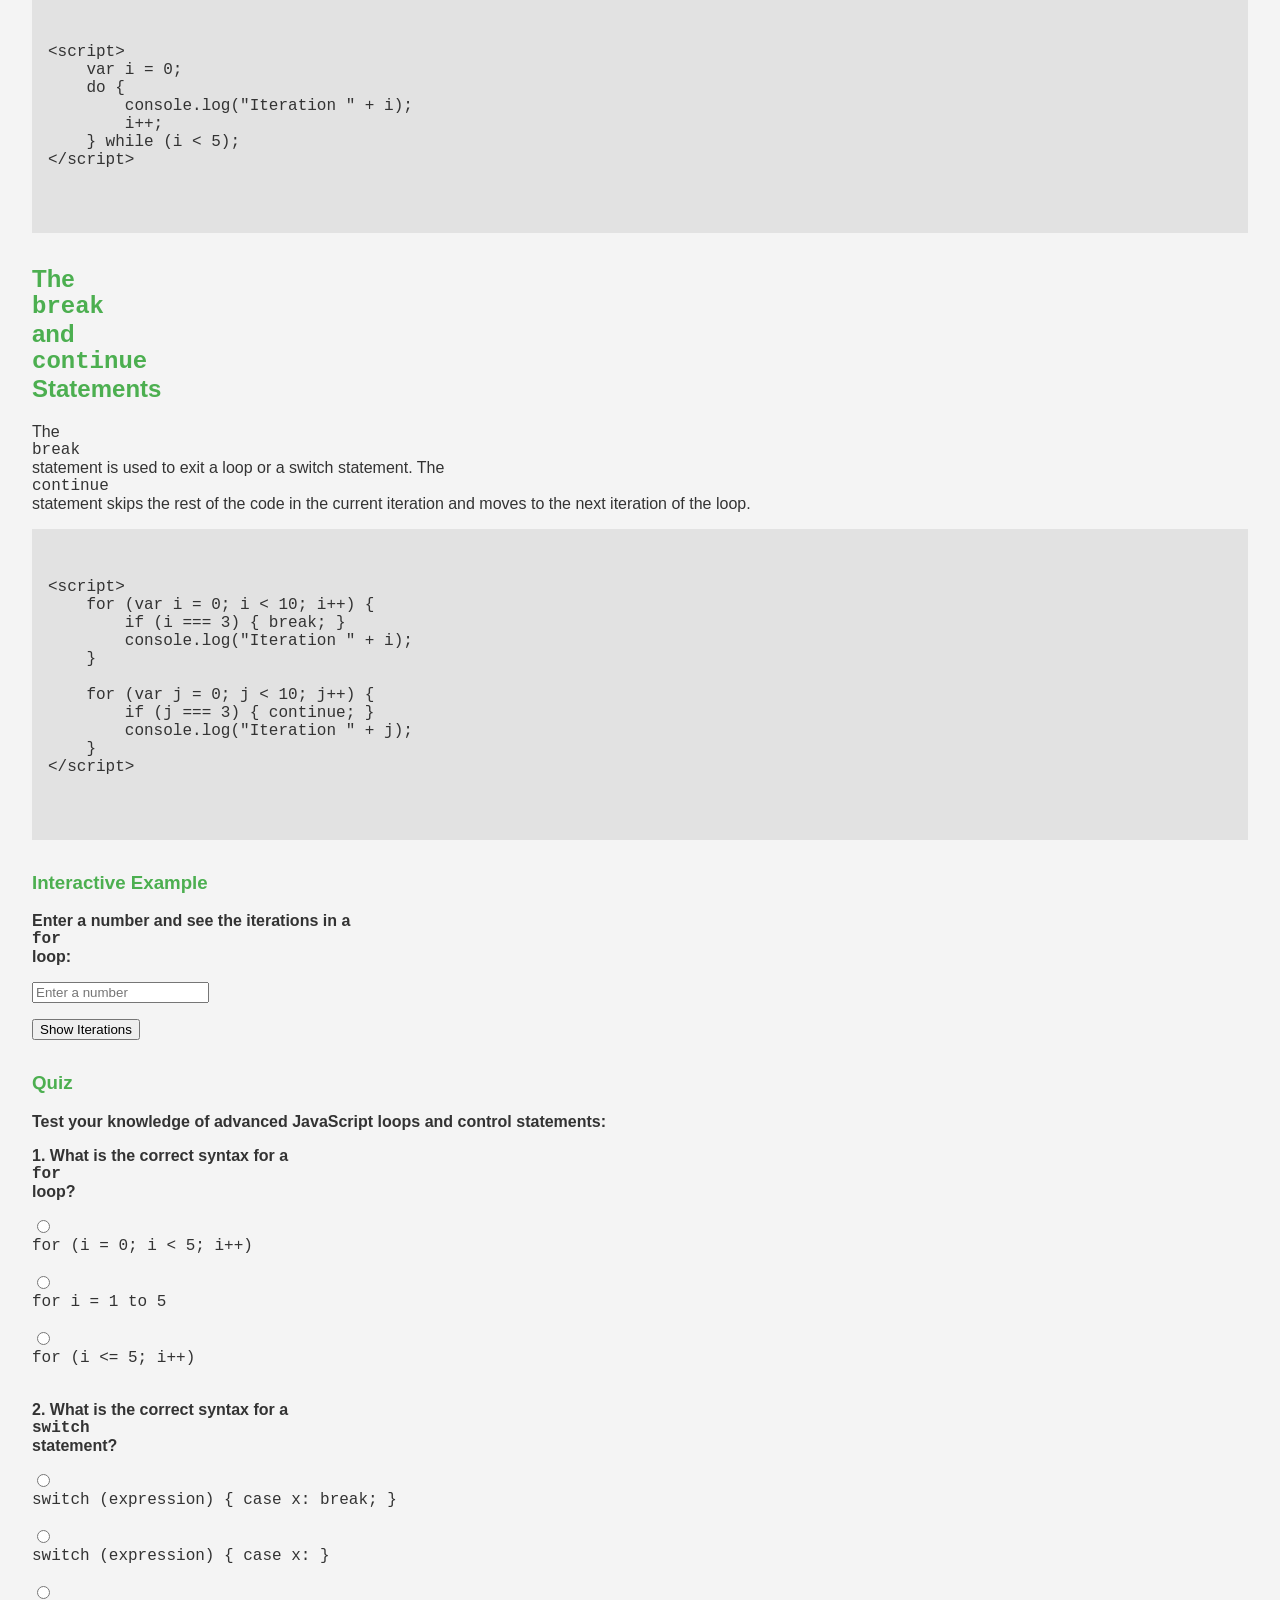
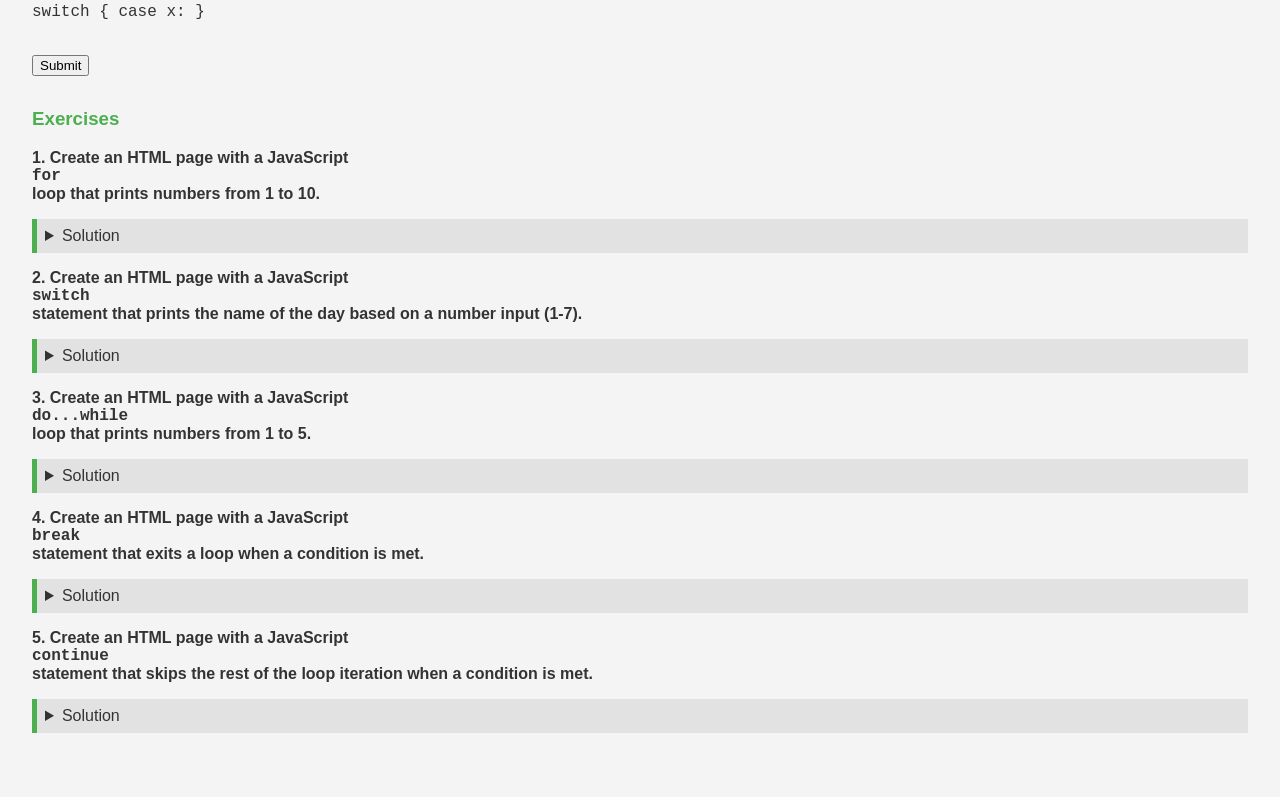
<file: chapter8.html>
<!-- 
    Names: Abdullah Al Wazzan 1080027, Mohamed Dhif 1089194 
    Course: CSC307 Web Design and Programming
    Instructor: Dr. Farid Ibrahim
-->
<!DOCTYPE html>
<html lang="en">
<head>
    <meta charset="UTF-8">
    <meta name="viewport" content="width=device-width, initial-scale=1.0">
    <title>Chapter 8: Advanced JavaScript Loops and Control Statements</title>
    <link rel="stylesheet" href="styles.css">
    <script src="script.js" defer></script>
</head>
<body>
    <header>
        <h1>Chapter 8: Advanced JavaScript Loops and Control Statements</h1>
        <nav>
            <ul>
                <li><a href="index.html">Home</a></li>
                <li><a href="chapter1.html">Chapter 1</a></li>
                <li><a href="chapter2.html">Chapter 2</a></li>
                <li><a href="chapter3.html">Chapter 3</a></li>
                <li><a href="chapter4.html">Chapter 4</a></li>
                <li><a href="chapter5.html">Chapter 5</a></li>
                <li><a href="chapter6.html">Chapter 6</a></li>
                <li><a href="chapter7.html">Chapter 7</a></li>
                <li><a href="chapter9.html">Chapter 9</a></li>
                <!-- Add links to other chapters as needed -->
            </ul>
        </nav>
    </header>
    <main>
        <section class="content">
            <h2>The <code>for</code> Loop</h2>
            <p>The <code>for</code> loop is used to repeat a block of code a specified number of times. It is commonly used for iterating over arrays and other iterable objects.</p>
            <pre>
                <code>
&lt;script&gt;
    for (var i = 0; i < 5; i++) {
        console.log("Iteration " + i);
    }
&lt;/script&gt;
                </code>
            </pre>
        </section>

        <section class="content">
            <h2>The <code>switch</code> Statement</h2>
            <p>The <code>switch</code> statement is used to perform different actions based on different conditions.</p>
            <pre>
                <code>
&lt;script&gt;
    var day;
    switch (new Date().getDay()) {
        case 0:
            day = "Sunday";
            break;
        case 1:
            day = "Monday";
            break;
        case 2:
            day = "Tuesday";
            break;
        case 3:
            day = "Wednesday";
            break;
        case 4:
            day = "Thursday";
            break;
        case 5:
            day = "Friday";
            break;
        case 6:
            day = "Saturday";
    }
    console.log("Today is " + day);
&lt;/script&gt;
                </code>
            </pre>
        </section>

        <section class="content">
            <h2>The <code>do...while</code> Loop</h2>
            <p>The <code>do...while</code> loop is similar to the <code>while</code> loop, but it executes the code block once before checking the condition, and then repeats the loop as long as the specified condition is true.</p>
            <pre>
                <code>
&lt;script&gt;
    var i = 0;
    do {
        console.log("Iteration " + i);
        i++;
    } while (i < 5);
&lt;/script&gt;
                </code>
            </pre>
        </section>

        <section class="content">
            <h2>The <code>break</code> and <code>continue</code> Statements</h2>
            <p>The <code>break</code> statement is used to exit a loop or a switch statement. The <code>continue</code> statement skips the rest of the code in the current iteration and moves to the next iteration of the loop.</p>
            <pre>
                <code>
&lt;script&gt;
    for (var i = 0; i < 10; i++) {
        if (i === 3) { break; }
        console.log("Iteration " + i);
    }

    for (var j = 0; j < 10; j++) {
        if (j === 3) { continue; }
        console.log("Iteration " + j);
    }
&lt;/script&gt;
                </code>
            </pre>
        </section>

        <section class="interactive">
            <h3>Interactive Example</h3>
            <p>Enter a number and see the iterations in a <code>for</code> loop:</p>
            <input type="number" id="forLoopInput" placeholder="Enter a number">
            <button onclick="showForLoopIterations()">Show Iterations</button>
            <p id="forLoopResult"></p>
        </section>

        <section class="quiz">
            <h3>Quiz</h3>
            <p>Test your knowledge of advanced JavaScript loops and control statements:</p>
            <form id="quizForm">
                <p>1. What is the correct syntax for a <code>for</code> loop?</p>
                <input type="radio" name="question1" value="a"> <code>for (i = 0; i < 5; i++)</code><br>
                <input type="radio" name="question1" value="b"> <code>for i = 1 to 5</code><br>
                <input type="radio" name="question1" value="c"> <code>for (i <= 5; i++)</code><br>

                <p>2. What is the correct syntax for a <code>switch</code> statement?</p>
                <input type="radio" name="question2" value="a"> <code>switch (expression) { case x: break; }</code><br>
                <input type="radio" name="question2" value="b"> <code>switch (expression) { case x: }</code><br>
                <input type="radio" name="question2" value="c"> <code>switch { case x: }</code><br>

                <button type="button" onclick="checkQuiz(8)">Submit</button>
            </form>
            <p id="quizResult"></p>
        </section>

        <section class="exercises">
            <h3>Exercises</h3>
            <div class="exercise">
                <p>1. Create an HTML page with a JavaScript <code>for</code> loop that prints numbers from 1 to 10.</p>
                <details>
                    <summary>Solution</summary>
                    <pre>
                        <code>
&lt;!DOCTYPE html&gt;
&lt;html lang="en"&gt;
&lt;head&gt;
    &lt;meta charset="UTF-8"&gt;
    &lt;title&gt;JavaScript for Loop&lt;/title&gt;
&lt;/head&gt;
&lt;body&gt;
    &lt;script&gt;
        for (var i = 1; i <= 10; i++) {
            console.log(i);
        }
    &lt;/script&gt;
&lt;/body&gt;
&lt;/html&gt;
                        </code>
                    </pre>
                </details>
            </div>
            <div class="exercise">
                <p>2. Create an HTML page with a JavaScript <code>switch</code> statement that prints the name of the day based on a number input (1-7).</p>
                <details>
                    <summary>Solution</summary>
                    <pre>
                        <code>
&lt;!DOCTYPE html&gt;
&lt;html lang="en"&gt;
&lt;head&gt;
    &lt;meta charset="UTF-8"&gt;
    &lt;title&gt;JavaScript switch Statement&lt;/title&gt;
&lt;/head&gt;
&lt;body&gt;
    &lt;script&gt;
        var dayNumber = 3; // Example number
        var day;
        switch (dayNumber) {
            case 1:
                day = "Monday";
                break;
            case 2:
                day = "Tuesday";
                break;
            case 3:
                day = "Wednesday";
                break;
            case 4:
                day = "Thursday";
                break;
            case 5:
                day = "Friday";
                break;
            case 6:
                day = "Saturday";
                break;
            case 7:
                day = "Sunday";
                break;
            default:
                day = "Invalid day";
        }
        console.log("Day: " + day);
    &lt;/script&gt;
&lt;/body&gt;
&lt;/html&gt;
                        </code>
                    </pre>
                </details>
            </div>
            <div class="exercise">
                <p>3. Create an HTML page with a JavaScript <code>do...while</code> loop that prints numbers from 1 to 5.</p>
                <details>
                    <summary>Solution</summary>
                    <pre>
                        <code>
&lt;!DOCTYPE html&gt;
&lt;html lang="en"&gt;
&lt;head&gt;
    &lt;meta charset="UTF-8"&gt;
    &lt;title&gt;JavaScript do...while Loop&lt;/title&gt;
&lt;/head&gt;
&lt;body&gt;
    &lt;script&gt;
        var i = 1;
        do {
            console.log(i);
            i++;
        } while (i <= 5);
    &lt;/script&gt;
&lt;/body&gt;
&lt;/html&gt;
                        </code>
                    </pre>
                </details>
            </div>
            <div class="exercise">
                <p>4. Create an HTML page with a JavaScript <code>break</code> statement that exits a loop when a condition is met.</p>
                <details>
                    <summary>Solution</summary>
                    <pre>
                        <code>
&lt;!DOCTYPE html&gt;
&lt;html lang="en"&gt;
&lt;head&gt;
    &lt;meta charset="UTF-8"&gt;
    &lt;title&gt;JavaScript break Statement&lt;/title&gt;
&lt;/head&gt;
&lt;body&gt;
    &lt;script&gt;
        for (var i = 0; i < 10; i++) {
            if (i === 3) { break; }
            console.log("Iteration " + i);
        }
    &lt;/script&gt;
&lt;/body&gt;
&lt;/html&gt;
                        </code>
                    </pre>
                </details>
            </div>
            <div class="exercise">
                <p>5. Create an HTML page with a JavaScript <code>continue</code> statement that skips the rest of the loop iteration when a condition is met.</p>
                <details>
                    <summary>Solution</summary>
                    <pre>
                        <code>
&lt;!DOCTYPE html&gt;
&lt;html lang="en"&gt;
&lt;head&gt;
    &lt;meta charset="UTF-8"&gt;
    &lt;title&gt;JavaScript continue Statement&lt;/title&gt;
&lt;/head&gt;
&lt;body&gt;
    &lt;script&gt;
        for (var j = 0; j < 10; j++) {
            if (j === 3) { continue; }
            console.log("Iteration " + j);
        }
    &lt;/script&gt;
&lt;/body&gt;
&lt;/html&gt;
                        </code>
                    </pre>
                </details>
            </div>
        </section>
    </main>
    <footer>
        <p>&copy; 2024 Abdullah Al Wazzan 1080027, Mohamed Dhif 1089194, Dr. Farid Ibrahim CSC307 Course All rights reserved. |</p>
    </footer>
    <img src="images/logo.png" alt="Logo" class="logo">
</body>
</html>
</file>
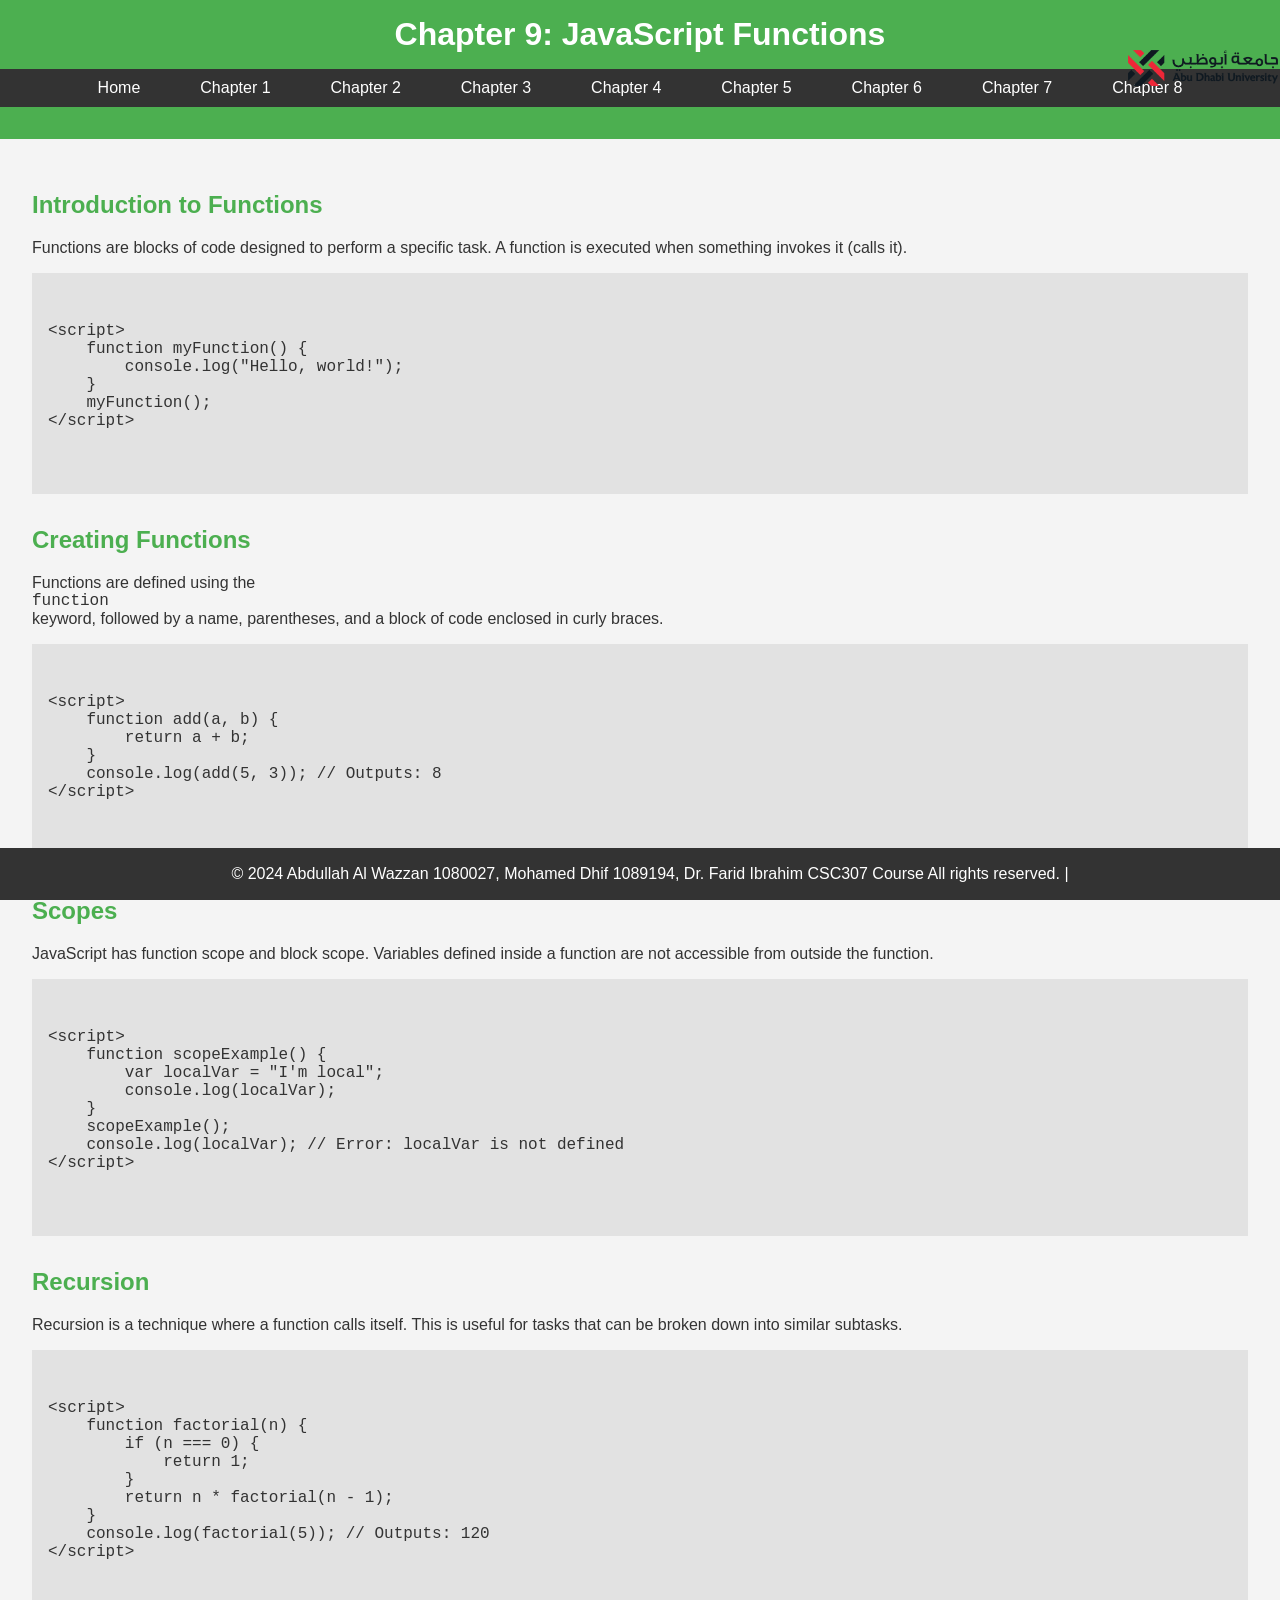
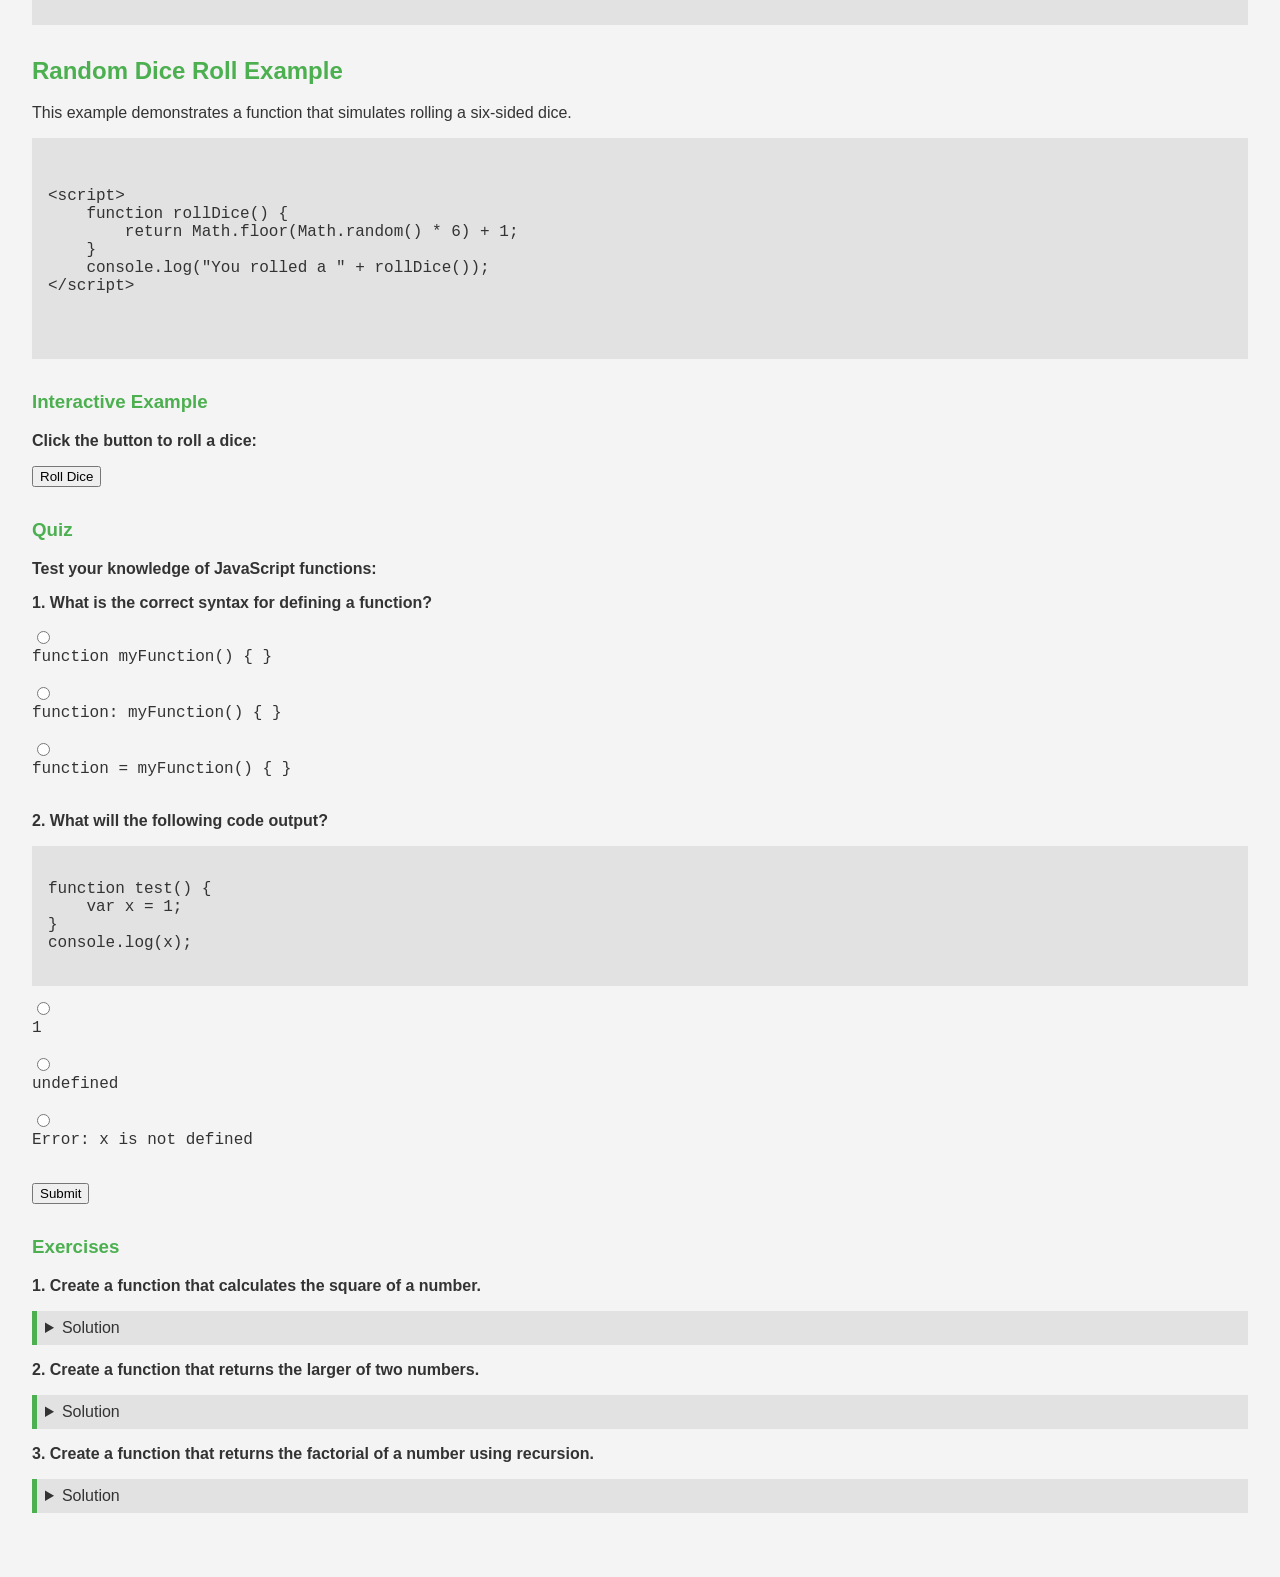
<file: chapter9.html>
<!-- 
    Names: Abdullah Al Wazzan 1080027, Mohamed Dhif 1089194 
    Course: CSC307 Web Design and Programming
    Instructor: Dr. Farid Ibrahim
-->
<!DOCTYPE html>
<html lang="en">
<head>
    <meta charset="UTF-8">
    <meta name="viewport" content="width=device-width, initial-scale=1.0">
    <title>Chapter 9: JavaScript Functions</title>
    <link rel="stylesheet" href="styles.css">
    <script src="script.js" defer></script>
</head>
<body>
    <header>
        <h1>Chapter 9: JavaScript Functions</h1>
        <nav>
            <ul>
                <li><a href="index.html">Home</a></li>
                <li><a href="chapter1.html">Chapter 1</a></li>
                <li><a href="chapter2.html">Chapter 2</a></li>
                <li><a href="chapter3.html">Chapter 3</a></li>
                <li><a href="chapter4.html">Chapter 4</a></li>
                <li><a href="chapter5.html">Chapter 5</a></li>
                <li><a href="chapter6.html">Chapter 6</a></li>
                <li><a href="chapter7.html">Chapter 7</a></li>
                <li><a href="chapter8.html">Chapter 8</a></li>
                <!-- Add links to other chapters as needed -->
            </ul>
        </nav>
    </header>
    <main>
        <section class="content">
            <h2>Introduction to Functions</h2>
            <p>Functions are blocks of code designed to perform a specific task. A function is executed when something invokes it (calls it).</p>
            <pre>
                <code>
&lt;script&gt;
    function myFunction() {
        console.log("Hello, world!");
    }
    myFunction();
&lt;/script&gt;
                </code>
            </pre>
        </section>

        <section class="content">
            <h2>Creating Functions</h2>
            <p>Functions are defined using the <code>function</code> keyword, followed by a name, parentheses, and a block of code enclosed in curly braces.</p>
            <pre>
                <code>
&lt;script&gt;
    function add(a, b) {
        return a + b;
    }
    console.log(add(5, 3)); // Outputs: 8
&lt;/script&gt;
                </code>
            </pre>
        </section>

        <section class="content">
            <h2>Scopes</h2>
            <p>JavaScript has function scope and block scope. Variables defined inside a function are not accessible from outside the function.</p>
            <pre>
                <code>
&lt;script&gt;
    function scopeExample() {
        var localVar = "I'm local";
        console.log(localVar);
    }
    scopeExample();
    console.log(localVar); // Error: localVar is not defined
&lt;/script&gt;
                </code>
            </pre>
        </section>

        <section class="content">
            <h2>Recursion</h2>
            <p>Recursion is a technique where a function calls itself. This is useful for tasks that can be broken down into similar subtasks.</p>
            <pre>
                <code>
&lt;script&gt;
    function factorial(n) {
        if (n === 0) {
            return 1;
        }
        return n * factorial(n - 1);
    }
    console.log(factorial(5)); // Outputs: 120
&lt;/script&gt;
                </code>
            </pre>
        </section>

        <section class="content">
            <h2>Random Dice Roll Example</h2>
            <p>This example demonstrates a function that simulates rolling a six-sided dice.</p>
            <pre>
                <code>
&lt;script&gt;
    function rollDice() {
        return Math.floor(Math.random() * 6) + 1;
    }
    console.log("You rolled a " + rollDice());
&lt;/script&gt;
                </code>
            </pre>
        </section>

        <section class="interactive">
            <h3>Interactive Example</h3>
            <p>Click the button to roll a dice:</p>
            <button onclick="showDiceRoll()">Roll Dice</button>
            <p id="diceResult"></p>
        </section>

        <section class="quiz">
            <h3>Quiz</h3>
            <p>Test your knowledge of JavaScript functions:</p>
            <form id="quizForm">
                <p>1. What is the correct syntax for defining a function?</p>
                <input type="radio" name="question1" value="a"> <code>function myFunction() { }</code><br>
                <input type="radio" name="question1" value="b"> <code>function: myFunction() { }</code><br>
                <input type="radio" name="question1" value="c"> <code>function = myFunction() { }</code><br>

                <p>2. What will the following code output?</p>
                <pre><code>
function test() {
    var x = 1;
}
console.log(x);
                </code></pre>
                <input type="radio" name="question2" value="a"> <code>1</code><br>
                <input type="radio" name="question2" value="b"> <code>undefined</code><br>
                <input type="radio" name="question2" value="c"> <code>Error: x is not defined</code><br>

                <button type="button" onclick="checkQuiz(9)">Submit</button>
            </form>
            <p id="quizResult"></p>
        </section>

        <section class="exercises">
            <h3>Exercises</h3>
            <div class="exercise">
                <p>1. Create a function that calculates the square of a number.</p>
                <details>
                    <summary>Solution</summary>
                    <pre>
                        <code>
&lt;!DOCTYPE html&gt;
&lt;html lang="en"&gt;
&lt;head&gt;
    &lt;meta charset="UTF-8"&gt;
    &lt;title&gt;Calculate Square&lt;/title&gt;
&lt;/head&gt;
&lt;body&gt;
    &lt;script&gt;
        function square(x) {
            return x * x;
        }
        console.log(square(4)); // Outputs: 16
    &lt;/script&gt;
&lt;/body&gt;
&lt;/html&gt;
                        </code>
                    </pre>
                </details>
            </div>
            <div class="exercise">
                <p>2. Create a function that returns the larger of two numbers.</p>
                <details>
                    <summary>Solution</summary>
                    <pre>
                        <code>
&lt;!DOCTYPE html&gt;
&lt;html lang="en"&gt;
&lt;head&gt;
    &lt;meta charset="UTF-8"&gt;
    &lt;title&gt;Find Larger Number&lt;/title&gt;
&lt;/head&gt;
&lt;body&gt;
    &lt;script&gt;
        function max(a, b) {
            return (a > b) ? a : b;
        }
        console.log(max(5, 10)); // Outputs: 10
    &lt;/script&gt;
&lt;/body&gt;
&lt;/html&gt;
                        </code>
                    </pre>
                </details>
            </div>
            <div class="exercise">
                <p>3. Create a function that returns the factorial of a number using recursion.</p>
                <details>
                    <summary>Solution</summary>
                    <pre>
                        <code>
&lt;!DOCTYPE html&gt;
&lt;html lang="en"&gt;
&lt;head&gt;
    &lt;meta charset="UTF-8"&gt;
    &lt;title&gt;Factorial Function&lt;/title&gt;
&lt;/head&gt;
&lt;body&gt;
    &lt;script&gt;
        function factorial(n) {
            if (n === 0) {
                return 1;
            }
            return n * factorial(n - 1);
        }
        console.log(factorial(5)); // Outputs: 120
    &lt;/script&gt;
&lt;/body&gt;
&lt;/html&gt;
                        </code>
                    </pre>
                </details>
            </div>
        </section>
    </main>
    <footer>
        <p>&copy; 2024 Abdullah Al Wazzan 1080027, Mohamed Dhif 1089194, Dr. Farid Ibrahim CSC307 Course All rights reserved. |</p>
    </footer>
    <img src="images/logo.png" alt="Logo" class="logo">
</body>
</html>
</file>
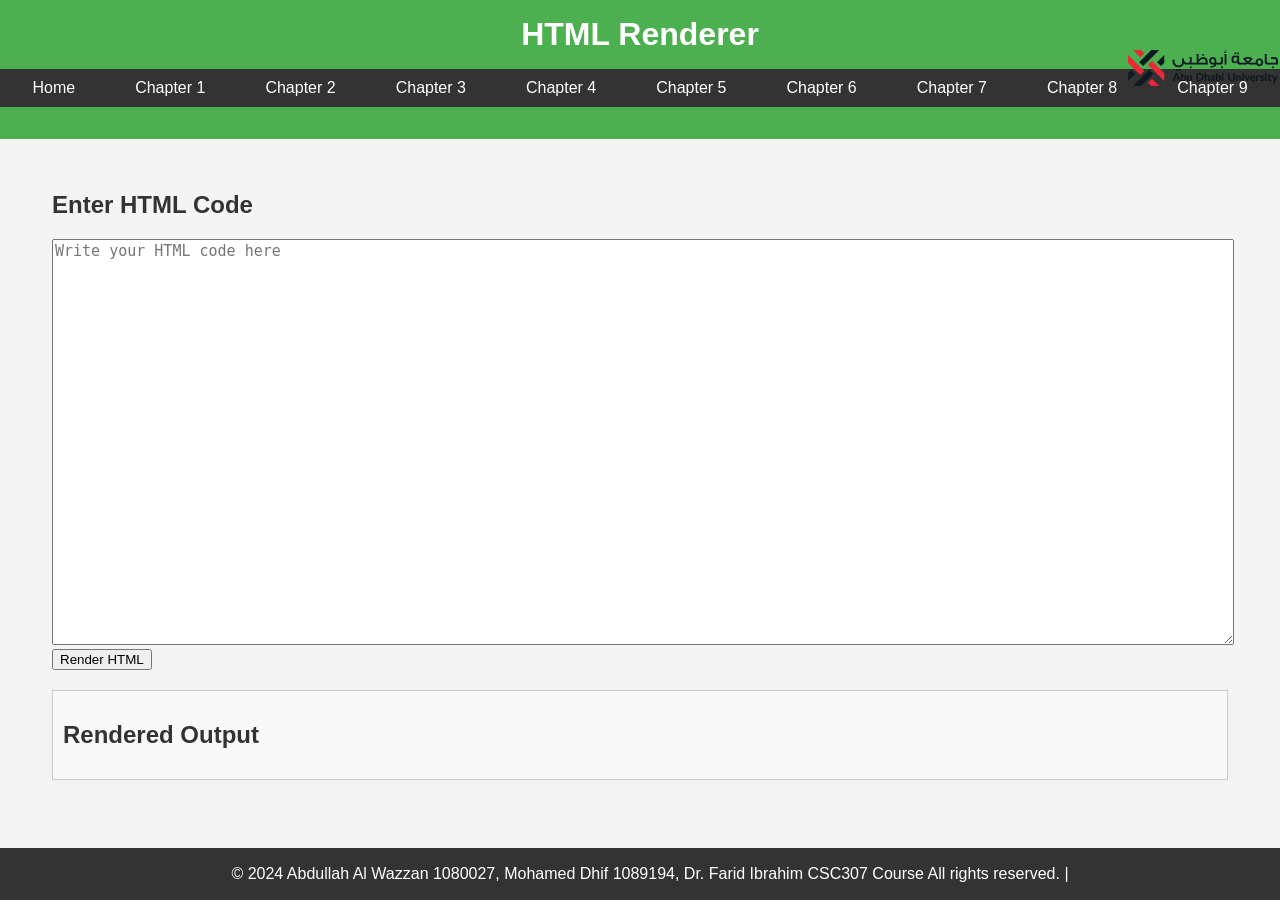
<file: html_renderer.html>
<!-- 
    Names: Abdullah Al Wazzan 1080027, Mohamed Dhif 1089194 
    Course: CSC307 Web Design and Programming
    Instructor: Dr. Farid Ibrahim
-->
<!DOCTYPE html>
<html lang="en">
<head>
    <meta charset="UTF-8">
    <meta name="viewport" content="width=device-width, initial-scale=1.0">
    <title>HTML Renderer</title>
    <link rel="stylesheet" href="styles.css">
    <style>
        /* Additional styles for the form and output */
        .form-container {
            margin: 20px;
        }

        .output-container {
            margin: 20px;
            padding: 10px;
            border: 1px solid #ccc;
            background-color: #f9f9f9;
        }

        .output {
            white-space: pre-wrap; /* Preserve whitespace */
        }
    </style>
    <script src="script.js" defer></script>
</head>
<body>
    <header>
        <h1>HTML Renderer</h1>
        <nav>
            <ul>
                <li><a href="index.html">Home</a></li>
                <li><a href="chapter1.html">Chapter 1</a></li>
                <li><a href="chapter2.html">Chapter 2</a></li>
                <li><a href="chapter3.html">Chapter 3</a></li>
                <li><a href="chapter4.html">Chapter 4</a></li>
                <li><a href="chapter5.html">Chapter 5</a></li>
                <li><a href="chapter6.html">Chapter 6</a></li>
                <li><a href="chapter7.html">Chapter 7</a></li>
                <li><a href="chapter8.html">Chapter 8</a></li>
                <li><a href="chapter9.html">Chapter 9</a></li>
            </ul>
        </nav>
    </header>
    <main>
        <section class="form-container">
            <h2>Enter HTML Code</h2>
            <form id="htmlForm">
                <textarea id="htmlInput" rows="10" cols="50" placeholder="Write your HTML code here" style="width: 100%; height: 400px; font-size: 15px;"></textarea><br>
                <button type="button" onclick="renderHTML()">Render HTML</button>
            </form>
        </section>
        <section class="output-container">
            <h2>Rendered Output</h2>
            <div id="output" class="output"></div>
        </section>
    </main>
    <footer>
        <p>&copy; 2024 Abdullah Al Wazzan 1080027, Mohamed Dhif 1089194, Dr. Farid Ibrahim CSC307 Course All rights reserved. |</p>
    </footer>
    <img src="images/logo.png" alt="Logo" class="logo">


</body>
</html>
</file>
<file: styles.css>
/* Names: Abdullah Al Wazzan 1080027, Mohamed Dhif 1089194 */
/* Course: CSC307 Web Design and Programming */
/* Instructor: Dr. Farid Ibrahim */

/* Styles for the moving logo */
        .logo {
            position: absolute;;
            top: 50px;
            right: 2px;
            width: 150px;
            height: auto;
            animation: moveLogo2 5s infinite;
        }

        @keyframes moveLogo2 {
            0% {
                transform: translate(0, -10px);
            }
            25% {
                transform: translate(-50px, -50px);
            }
            50% {
                transform: translate(-100px, -10px);
            }
            75% {
                transform: translate(-50px, 30px);
            }
            100% {
                transform: translate(0, 0);
            }
        }

/* General Styles */
body {
    font-family: Arial, sans-serif;
    margin: 0;
    padding: 0;
    background-color: #f4f4f4;
    color: #333;
}

/* Header Styles */
header {
    background-color: #4CAF50;
    color: white;
    padding: 1rem 0;
    text-align: center;
}

header h1 {
    margin: 0;
}

nav ul {
            list-style-type: none;
            padding: 0;
            display: flex;
            justify-content: center;
            background-color: #333;
        }

        nav ul li {
            margin: 0 10px;
        }

        nav ul li a {
            text-decoration: none;
            color: white;
            padding: 10px 20px;
            display: block;
            transition: background-color 0.3s;
        }

        nav ul li a:hover {
            background-color: blue;
        }

/* Main Content Styles */
main {
    padding: 2rem;
}

.content, .interactive, .quiz, .exercises {
    margin-bottom: 2rem;
}

.content h2, .interactive h3, .quiz h3, .exercises h3 {
    color: #4CAF50;
    font-weight: bold;
}

.interactive p, .quiz p, .exercises p{
    font-weight: bold;
}

pre {
    background-color: #e2e2e2;
    padding: 1rem;
    overflow: auto;
}

code {
    font-family: 'Courier New', Courier, monospace;
    display: block;
}

/* Hero Section */
        .hero {
            background-image: url('images/hero.jpg');
            background-size: cover;
            background-position: center;
            color: white;
            text-align: center;
            padding: 100px 20px;
            transition: transform 2s;
        }

        .hero:hover {
            transform: scale(0.95);
        }

        .hero h2 {
            font-size: 3em;
            margin-bottom: 20px;
        }

        .hero p {
            font-size: 1.5em;
        }

        /* Features Section */
        .features {
            padding: 100px 20px 300px 20px;
            text-align: center;
            position: relative;
        }

        .features h2 {
            margin-bottom: 20px;
        }

        .features ul {
            list-style-type: none;
            padding: 0;
        }

        .features ul li {
            display: inline-block;
            width: 200px;
            margin: 10px;
            padding: 20px;
            background-color: #f4f4f4;
            border: 1px solid #ccc;
            position: relative;
            cursor: pointer;
            transition: transform 0.3s, background-color 0.3s;
        }

        .features ul li:hover {
            background-color: #ddd;
            transform: scale(1.05);
        }

        .features ul li .feature-details {
            display: none;
            position: absolute;
            top: 100%;
            left: 50%;
            transform: translateX(-50%);
            width: 300px;
            padding: 10px;
            background-color: #fff;
            border: 1px solid #ccc;
            box-shadow: 0 4px 8px rgba(0,0,0,0.1);
            transition: opacity 0.5s, visibility 0.5s, transform 0.5s;
            opacity: 0;
            visibility: hidden;
            z-index: 1;
        }

        .features ul li:hover .feature-details {
            display: block;
            opacity: 1;
            visibility: visible;
            transform: translateX(-50%) translateY(10px);
        }

        .features ul li .feature-details img {
            max-width: 100%;
        }

        /* Statistics Section */
        .statistics {
            background-color: #333;
            color: white;
            text-align: center;
            padding: 50px 20px;
        }

        .statistics h2 {
            margin-bottom: 20px;
        }

        .statistics .stat {
            display: inline-block;
            width: 200px;
            margin: 10px;
            font-size: 2em;
        }







.interactive input, .interactive button {
    display: block;
    margin: 1rem 0;
}

.quiz form {
    margin: 1rem 0;
}

.quiz button {
    display: block;
    margin-top: 1rem;
}

.exercise {
    margin-bottom: 1rem;
}

.exercise details {
    margin-top: 1rem;
    background-color: #e2e2e2;
    padding: 0.5rem;
    border-left: 5px solid #4CAF50;
}

/* External Style Example */
.external-style {
    color: green;
}

/* Floating div example */
.float-left {
    float: left;
}
.clear-both {
    clear: both;
}

/* Footer Styles */
footer {
    background-color: #333;
    color: white;
    text-align: center;
    padding: 1px 10px;
    position: fixed;
    width: 100%;
    bottom: 0;
}

/* Chapter 5 Specific Styles */
.text-shadow {
    text-shadow: 2px 2px 5px rgba(0, 0, 0, 0.5);
}

.rounded-corners {
    border-radius: 15px;
}

.box-shadow {
    box-shadow: 5px 5px 10px rgba(0, 0, 0, 0.5);
}

.linear-gradient {
    background: linear-gradient(to right, red, yellow);
}

.radial-gradient {
    background: radial-gradient(circle, blue, green);
}

.multiple-backgrounds {
    background: url('images/5bg1.jpg'), url('images/5bg2.jpg');
}

@keyframes example {
    0% {background-color: red;}
    50% {background-color: yellow;}
    100% {background-color: red;}
}

.simple-animation {
    animation: example 5s infinite;
}

.simple-transition {
    width: 100px;
    height: 100px;
    background-color: blue;
    transition: width 2s, height 2s, background-color 2s;
}

.simple-transition:hover {
    width: 200px;
    height: 200px;
    background-color: green;
}
</file>
